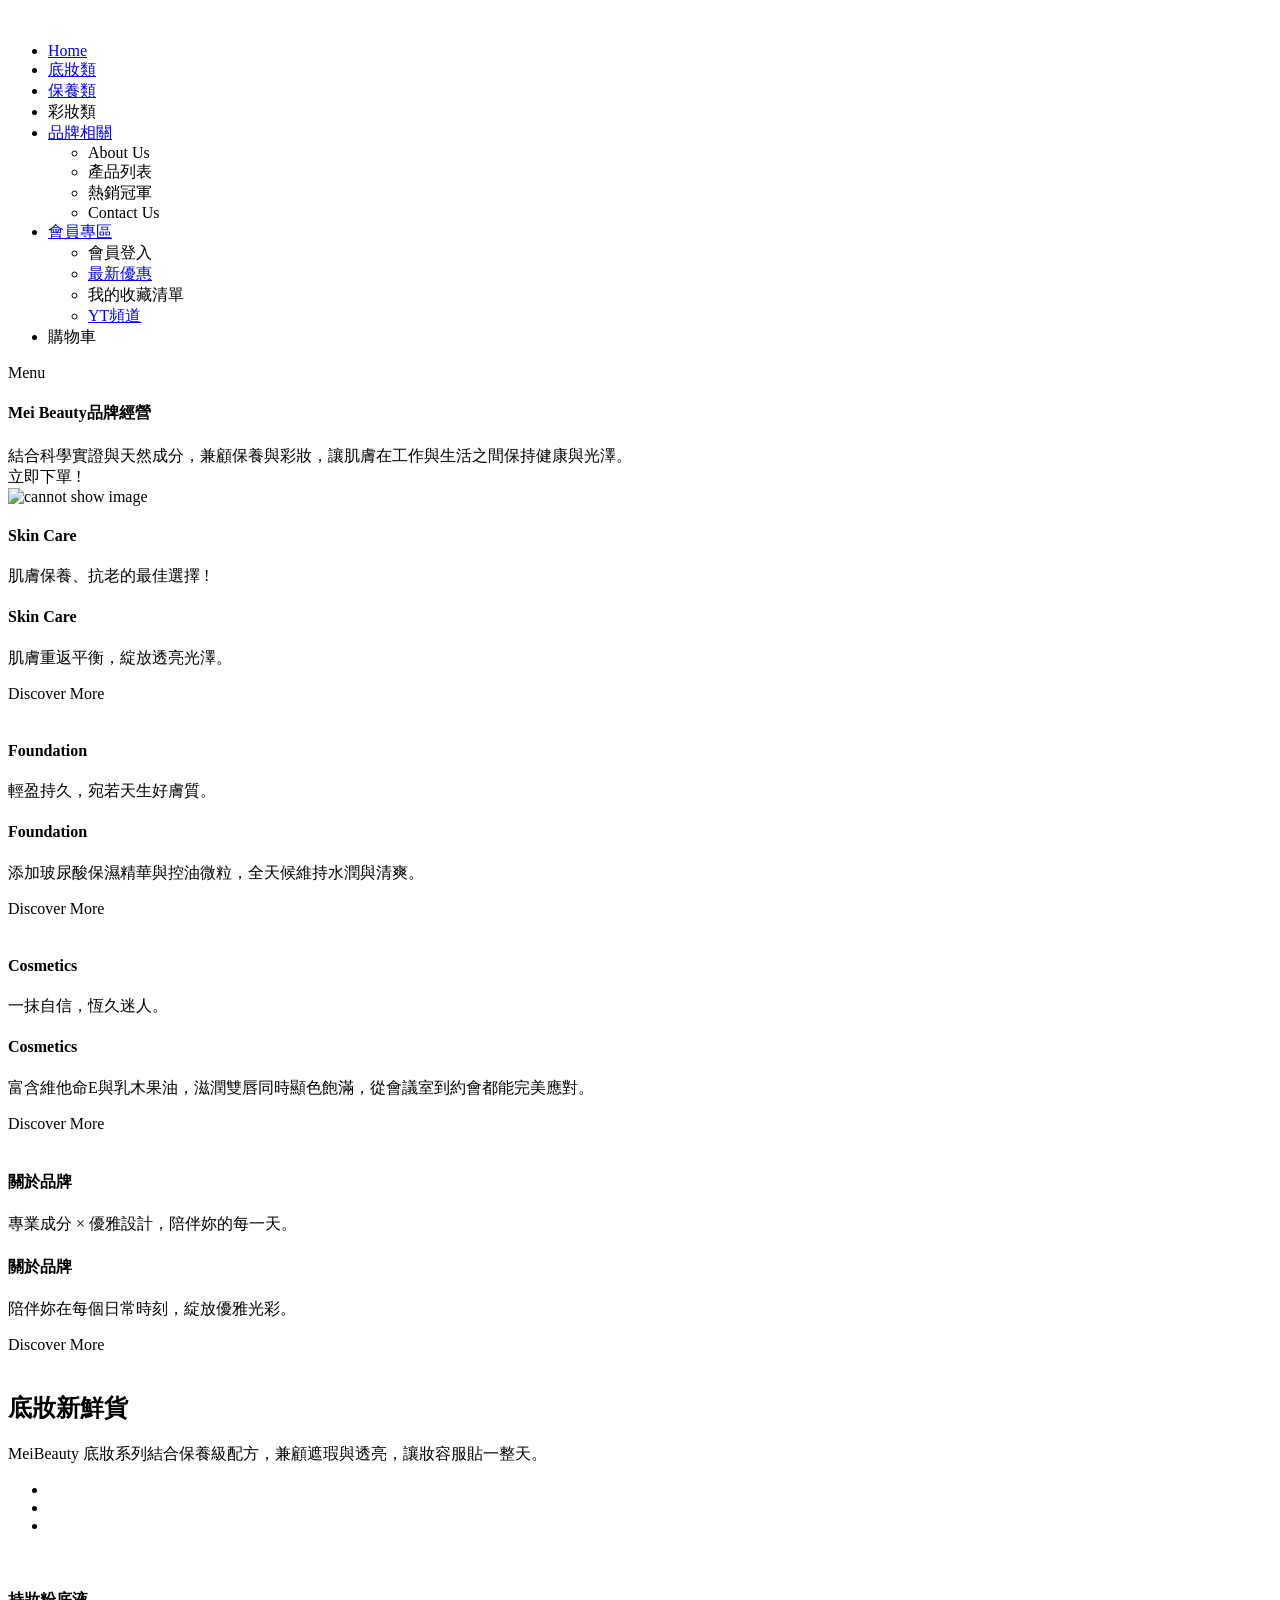
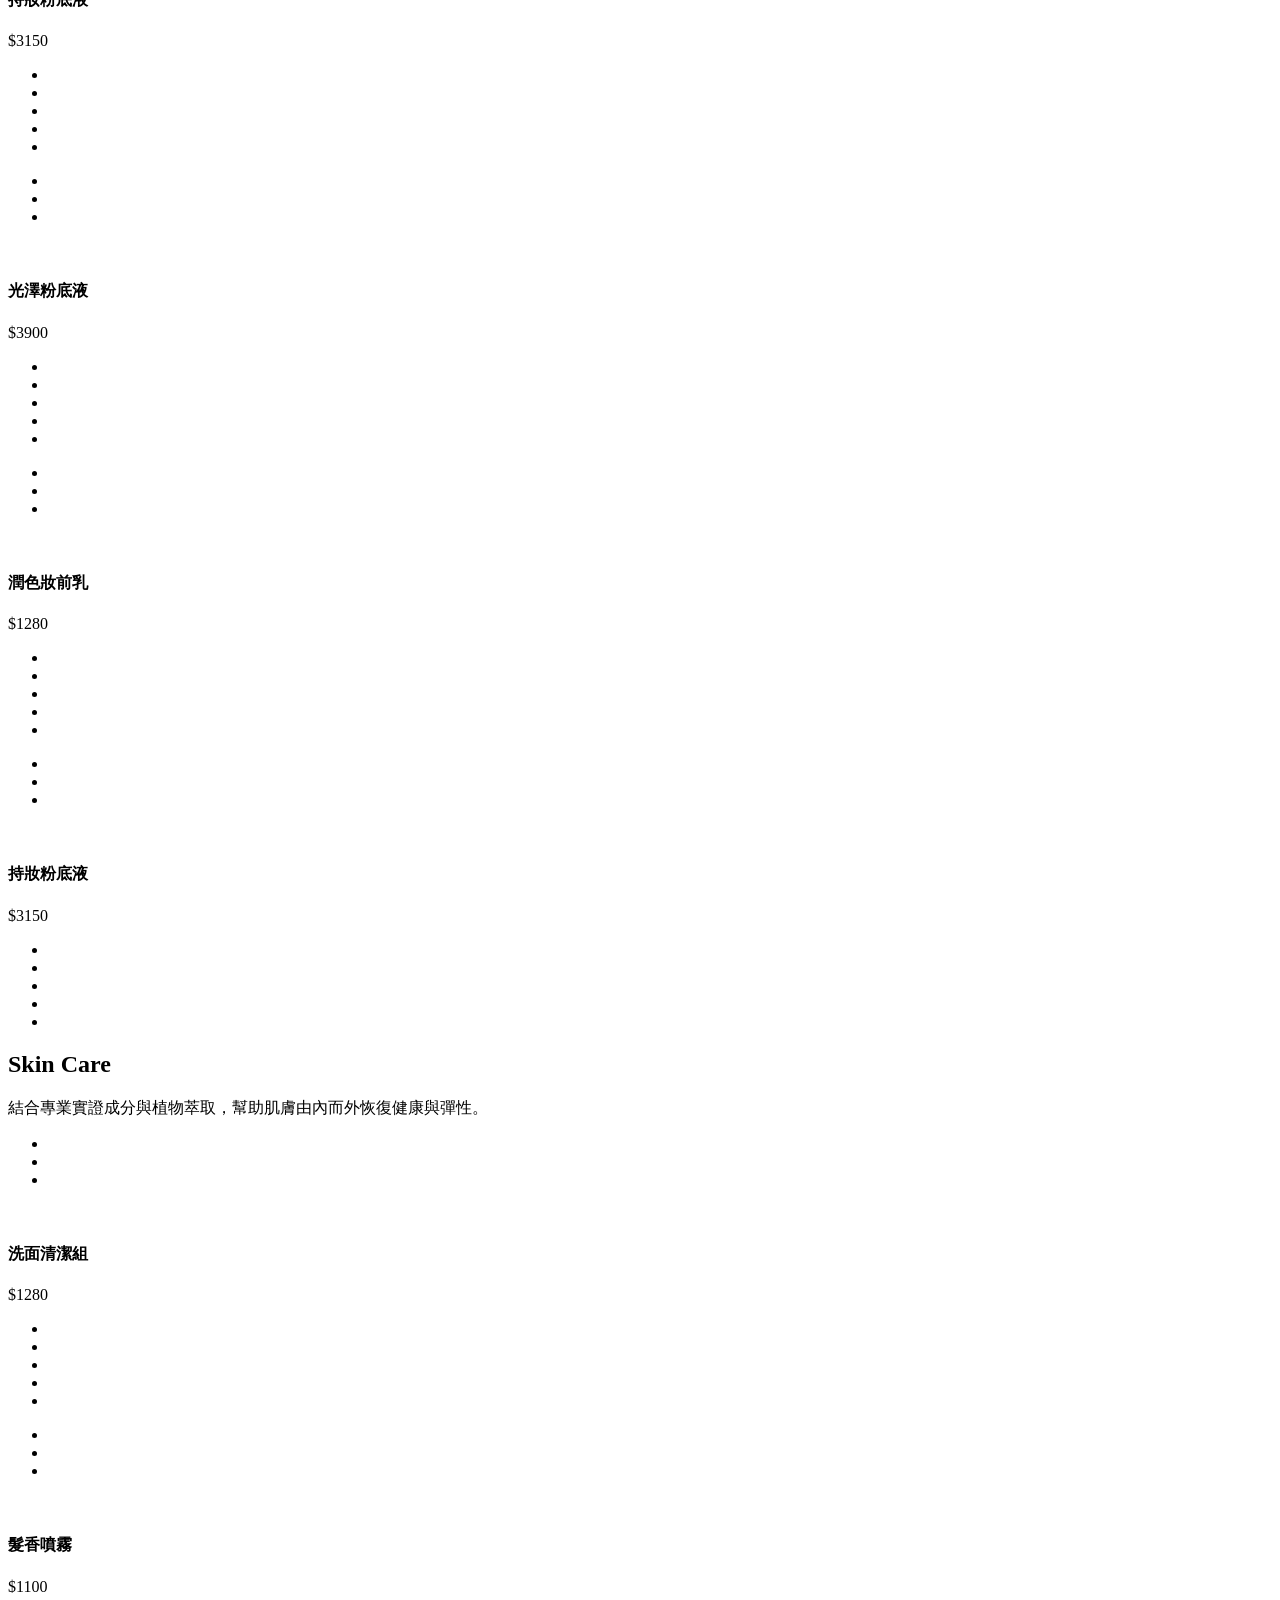
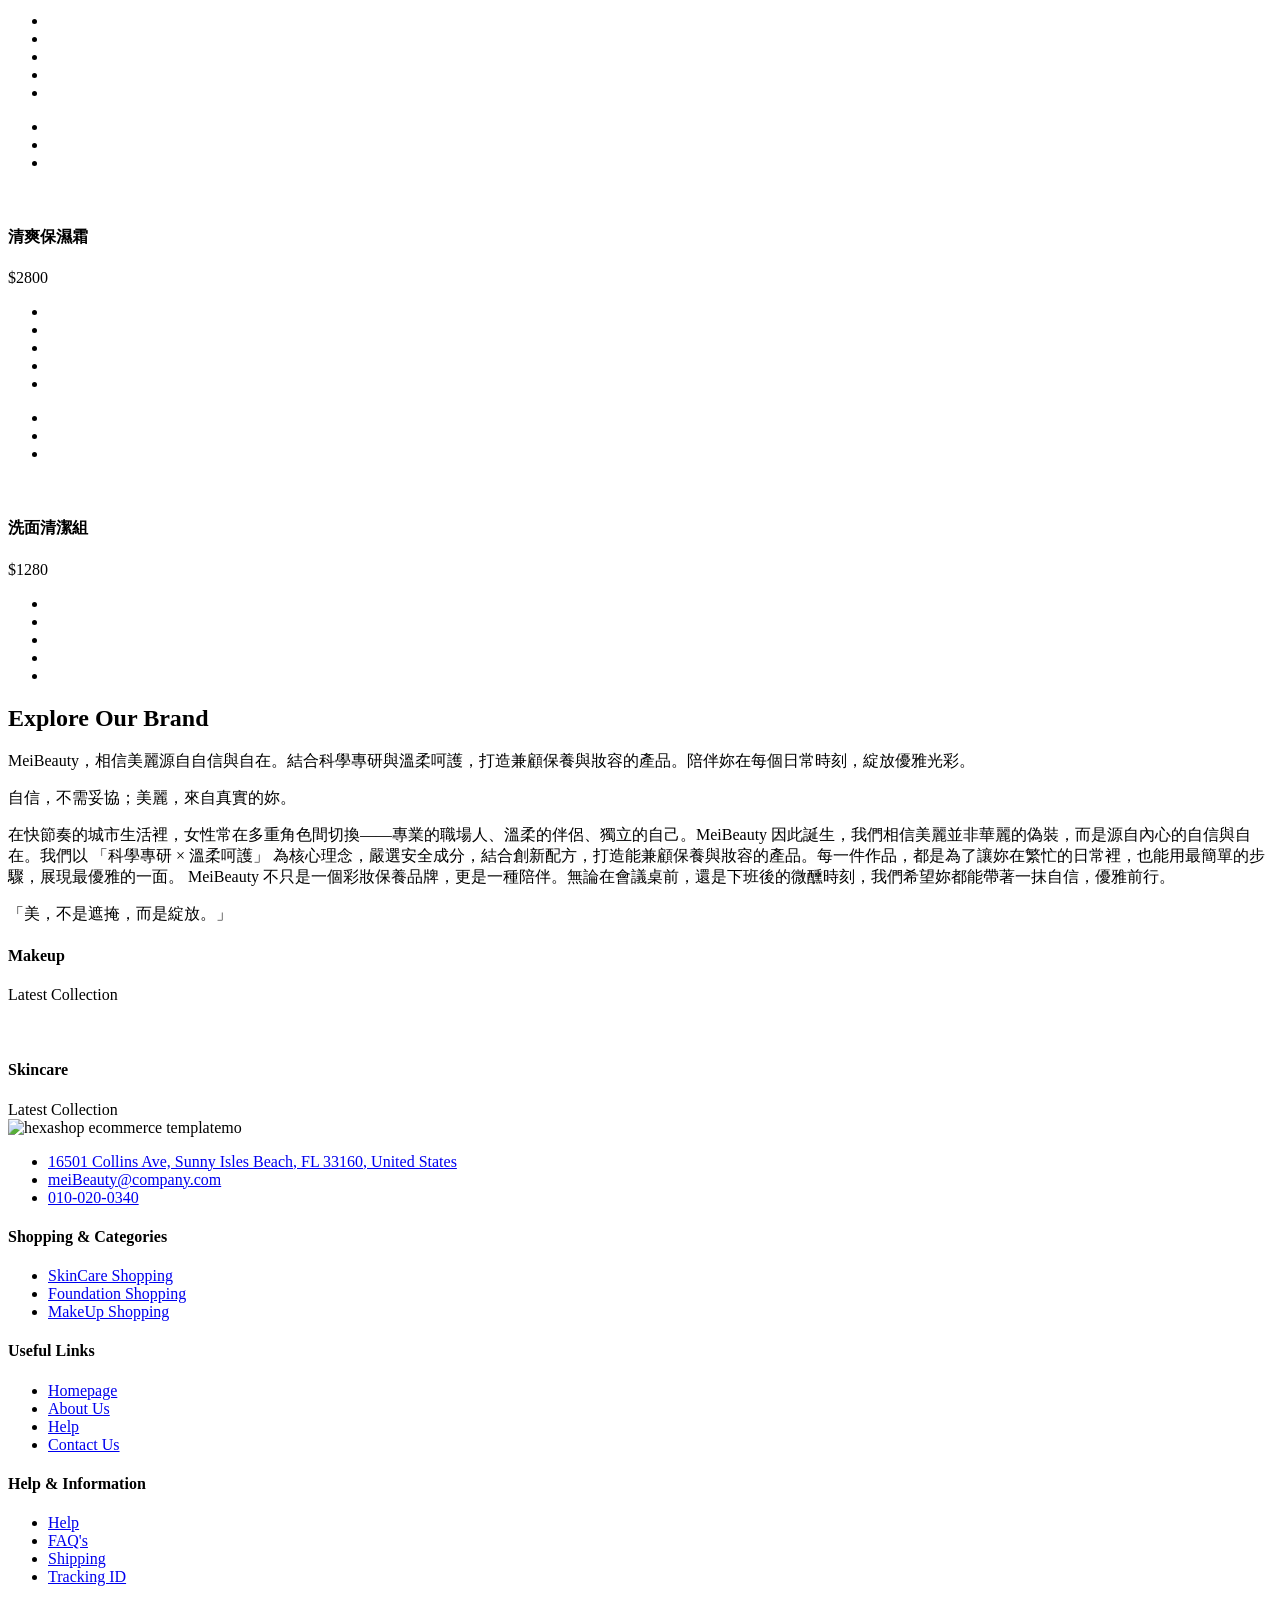
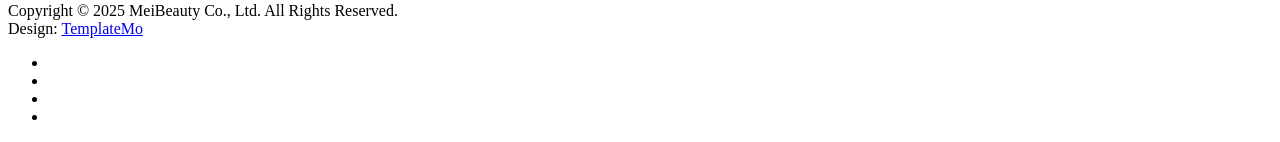
<file: src/main/resources/templates/index.html>
<!DOCTYPE html>
<html lang="en">

  <head>

    <meta charset="utf-8">
    <meta name="viewport" content="width=device-width, initial-scale=1, shrink-to-fit=no">
    <meta name="description" content="">
    <meta name="author" content="">
    <link href="https://fonts.googleapis.com/css?family=Poppins:100,200,300,400,500,600,700,800,900&display=swap" rel="stylesheet">

    <title>MeiBeautyOfficial</title>


    <!-- Additional CSS Files -->
    <link rel="stylesheet" type="text/css" th:href="@{/assets/css/bootstrap.min.css}">

    <link rel="stylesheet" type="text/css" th:href="@{/assets/css/font-awesome.css}">

    <link rel="stylesheet" th:href="@{/assets/css/templatemo-hexashop.css}">

    <link rel="stylesheet" th:href="@{/assets/css/owl-carousel.css}">

    <link rel="stylesheet" th:href="@{/assets/css/lightbox.css}">
<!--

TemplateMo 571 Hexashop

https://templatemo.com/tm-571-hexashop

-->
    </head>
    
    <body>
    
    <!-- ***** Preloader Start ***** -->
    <div id="preloader">
        <div class="jumper">
            <div></div>
            <div></div>
            <div></div>
        </div>
    </div>  
    <!-- ***** Preloader End ***** -->
    
    
    <!-- ***** Header Area Start ***** -->
    <header class="header-area header-sticky">
        <div class="container">
            <div class="row">
                <div class="col-12">
                    <nav class="main-nav">
                        <!-- ***** Logo Start ***** -->
                        <a th:href="@{/home/index}" class="logo">
                            <img th:src="@{/assets/images/logo.png}">
                        </a>
                        <!-- ***** Logo End ***** -->
                        <!-- ***** Menu Start ***** -->
                        <ul class="nav">
                            <li class="scroll-to-section"><a href="#top" class="active">Home</a></li>
                            <li class="scroll-to-section"><a href="#men">底妝類</a></li>
                            <li class="scroll-to-section"><a href="#women">保養類</a></li>
                            <li class="scroll-to-section"><a th:href="@{/home/goProducts?category=4}">彩妝類</a></li>
                            <li class="submenu">
                                <a href="javascript:;">品牌相關</a>
                                <ul>
                                    <li><a th:href="@{/home/goAbout}">About Us</a></li>
                                    <li><a th:href="@{/home/goProducts}">產品列表</a></li>
                                    <li><a th:href="@{/home/goSingleProduct}">熱銷冠軍</a></li>
                                    <li><a th:href="@{/home/goContact}">Contact Us</a></li>
                                </ul>
                            </li>
                            <li class="submenu">
                                <a href="javascript:;">會員專區</a>
                                <ul>
                                    <li><a th:href="@{/login/index}" class="loging_Class">會員登入</a></li>
                                    <li><a href="#">最新優惠</a></li>
                                    <li><a th:href="@{/home/heartList}">我的收藏清單</a></li>
                                    <li><a rel="nofollow" href="https://www.youtube.com/" target="_blank">YT頻道</a></li>
                                </ul>
                            </li>
                            <li class="scroll-to-section"><a th:href="@{/home/mycart}" class="mycart_Class">購物車</a></li>
                        </ul>        
                        <a class='menu-trigger'>
                            <span>Menu</span>
                        </a>
                        <!-- ***** Menu End ***** -->
                    </nav>
                </div>
            </div>
        </div>
    </header>
    <!-- ***** Header Area End ***** -->

    <!-- ***** Main Banner Area Start ***** -->
    <div class="main-banner" id="top">
        <div class="container-fluid">
            <div class="row">
                <div class="col-lg-6">
                    <div class="left-content">
                        <div class="thumb">
                            <div class="inner-content">
                                <h4>Mei Beauty品牌經營</h4>
                                <span>結合科學實證與天然成分，兼顧保養與彩妝，讓肌膚在工作與生活之間保持健康與光澤。</span>
                                <div class="main-border-button">
                                    <a th:href="@{/home/goProducts}">立即下單 !</a>
                                </div>
                            </div>
                            <img th:src="@{/assets/images/left-banner-image.jpg}" alt="cannot show image">
                        </div>
                    </div>
                </div>
                <div class="col-lg-6">
                    <div class="right-content">
                        <div class="row">
                            <div class="col-lg-6">
                                <div class="right-first-image">
                                    <div class="thumb">
                                        <div class="inner-content">
                                            <h4>Skin Care</h4>
                                            <span>肌膚保養、抗老的最佳選擇 !</span>
                                        </div>
                                        <div class="hover-content">
                                            <div class="inner">
                                                <h4>Skin Care</h4>
                                                <p>肌膚重返平衡，綻放透亮光澤。</p>
                                                <div class="main-border-button">
                                                    <a th:href="@{/home/goProducts?category=3}">Discover More</a>
                                                </div>
                                            </div>
                                        </div>
                                        <img th:src="@{/assets/images/baner-right-image-01.jpg}">
                                    </div>
                                </div>
                            </div>
                            <div class="col-lg-6">
                                <div class="right-first-image">
                                    <div class="thumb">
                                        <div class="inner-content">
                                            <h4>Foundation</h4>
                                            <span>輕盈持久，宛若天生好膚質。</span>
                                        </div>
                                        <div class="hover-content">
                                            <div class="inner">
                                                <h4>Foundation</h4>
                                                <p>添加玻尿酸保濕精華與控油微粒，全天候維持水潤與清爽。</p>
                                                <div class="main-border-button">
                                                    <a th:href="@{/home/goProducts?category=2}">Discover More</a>
                                                </div>
                                            </div>
                                        </div>
                                        <img th:src="@{/assets/images/baner-right-image-02.jpg}">
                                    </div>
                                </div>
                            </div>
                            <div class="col-lg-6">
                                <div class="right-first-image">
                                    <div class="thumb">
                                        <div class="inner-content">
                                            <h4>Cosmetics</h4>
                                            <span>一抹自信，恆久迷人。</span>
                                        </div>
                                        <div class="hover-content">
                                            <div class="inner">
                                                <h4>Cosmetics</h4>
                                                <p>富含維他命E與乳木果油，滋潤雙唇同時顯色飽滿，從會議室到約會都能完美應對。</p>
                                                <div class="main-border-button">
                                                    <a th:href="@{/home/goProducts?category=4}">Discover More</a>
                                                </div>
                                            </div>
                                        </div>
                                        <img th:src="@{/assets/images/baner-right-image-03.jpg}">
                                    </div>
                                </div>
                            </div>
                            <div class="col-lg-6">
                                <div class="right-first-image">
                                    <div class="thumb">
                                        <div class="inner-content">
                                            <h4>關於品牌</h4>
                                            <span>專業成分 × 優雅設計，陪伴妳的每一天。</span>
                                        </div>
                                        <div class="hover-content">
                                            <div class="inner">
                                                <h4>關於品牌</h4>
                                                <p>陪伴妳在每個日常時刻，綻放優雅光彩。</p>
                                                <div class="main-border-button">
                                                    <a th:href="@{/home/goAbout}">Discover More</a>
                                                </div>
                                            </div>
                                        </div>
                                        <img th:src="@{/assets/images/baner-right-image-04.jpg}">
                                    </div>
                                </div>
                            </div>
                        </div>
                    </div>
                </div>
            </div>
        </div>
    </div>
    <!-- ***** Main Banner Area End ***** -->

    <!-- ***** Men Area Starts ***** -->
    <section class="section" id="men">
        <div class="container">
            <div class="row">
                <div class="col-lg-6">
                    <div class="section-heading">
                        <h2>底妝新鮮貨</h2>
                        <span>MeiBeauty 底妝系列結合保養級配方，兼顧遮瑕與透亮，讓妝容服貼一整天。</span>
                    </div>
                </div>
            </div>
        </div>
        <div class="container">
            <div class="row">
                <div class="col-lg-12">
                    <div class="men-item-carousel">
                        <div class="owl-men-item owl-carousel">
                            <div class="item">
                                <div class="thumb">
                                    <div class="hover-content">
                                        <ul>
                                            <li><a th:href="@{/home/single-product}"><i class="fa fa-eye"></i></a></li>
                                            <li><a class="addHeart" th:attr="data-id=${product1.productId}" onclick="doAddCollect(this)"><i class="fa fa-star"></i></a></li>
                                            <li><a class="addToCart" th:attr="data-id=${product1.productId}" onclick="doAddToCart(this)"><i class="fa fa-shopping-cart"></i></a></li>
                                        </ul>
                                    </div>
                                    <img th:src="@{/assets/images/9.jpg}" alt="">
                                </div>
                                <div class="down-content">
                                    <h4>持妝粉底液</h4>
                                    <span>$3150</span>
                                    <ul class="stars">
                                        <li><i class="fa fa-star"></i></li>
                                        <li><i class="fa fa-star"></i></li>
                                        <li><i class="fa fa-star"></i></li>
                                        <li><i class="fa fa-star"></i></li>
                                        <li><i class="fa fa-star"></i></li>
                                    </ul>
                                </div>
                            </div>
                            <div class="item">
                                <div class="thumb">
                                    <div class="hover-content">
                                        <ul>
                                            <li><a th:href="@{/single-product.html}"><i class="fa fa-eye"></i></a></li>
                                            <li><a class="addHeart" th:attr="data-id=${product2.productId}" onclick="doAddCollect(this)"><i class="fa fa-star"></i></a></li>
                                            <li><a class="addToCart" th:attr="data-id=${product2.productId}" onclick="doAddToCart(this)"><i class="fa fa-shopping-cart"></i></a></li>
                                        </ul>
                                    </div>
                                    <img th:src="@{/assets/images/10.jpg}" alt="">
                                </div>
                                <div class="down-content">
                                    <h4>光澤粉底液</h4>
                                    <span>$3900</span>
                                    <ul class="stars">
                                        <li><i class="fa fa-star"></i></li>
                                        <li><i class="fa fa-star"></i></li>
                                        <li><i class="fa fa-star"></i></li>
                                        <li><i class="fa fa-star"></i></li>
                                        <li><i class="fa fa-star"></i></li>
                                    </ul>
                                </div>
                            </div>
                            <div class="item">
                                <div class="thumb">
                                    <div class="hover-content">
                                        <ul>
                                            <li><a th:href="@{/single-product.html}"><i class="fa fa-eye"></i></a></li>
                                            <li><a class="addHeart" th:attr="data-id=${product3.productId}" onclick="doAddCollect(this)"><i class="fa fa-star"></i></a></li>
                                            <li><a class="addToCart" th:attr="data-id=${product3.productId}" onclick="doAddToCart(this)"><i class="fa fa-shopping-cart"></i></a></li>
                                        </ul>
                                    </div>
                                    <img th:src="@{/assets/images/19.jpg}" alt="">
                                </div>
                                <div class="down-content">
                                    <h4>潤色妝前乳</h4>
                                    <span>$1280</span>
                                    <ul class="stars">
                                        <li><i class="fa fa-star"></i></li>
                                        <li><i class="fa fa-star"></i></li>
                                        <li><i class="fa fa-star"></i></li>
                                        <li><i class="fa fa-star"></i></li>
                                        <li><i class="fa fa-star"></i></li>
                                    </ul>
                                </div>
                            </div>
                            <div class="item">
                                <div class="thumb">
                                    <div class="hover-content">
                                        <ul>
                                            <li><a th:href="@{/single-product.html}"><i class="fa fa-eye"></i></a></li>
                                            <li><a class="addHeart" th:attr="data-id=${product4.productId}" onclick="doAddCollect(this)"><i class="fa fa-star"></i></a></li>
                                            <li><a class="addToCart" th:attr="data-id=${product4.productId}" onclick="doAddToCart(this)"><i class="fa fa-shopping-cart"></i></a></li>
                                        </ul>
                                    </div>
                                    <img th:src="@{/assets/images/9.jpg}" alt="">
                                </div>
                                <div class="down-content">
                                    <h4>持妝粉底液</h4>
                                    <span>$3150</span>
                                    <ul class="stars">
                                        <li><i class="fa fa-star"></i></li>
                                        <li><i class="fa fa-star"></i></li>
                                        <li><i class="fa fa-star"></i></li>
                                        <li><i class="fa fa-star"></i></li>
                                        <li><i class="fa fa-star"></i></li>
                                    </ul>
                                </div>
                            </div>
                        </div>
                    </div>
                </div>
            </div>
        </div>
    </section>
    <!-- ***** Men Area Ends ***** -->

    <!-- ***** Women Area Starts ***** -->
    <section class="section" id="women">
        <div class="container">
            <div class="row">
                <div class="col-lg-6">
                    <div class="section-heading">
                        <h2>Skin Care</h2>
                        <span>結合專業實證成分與植物萃取，幫助肌膚由內而外恢復健康與彈性。</span>
                    </div>
                </div>
            </div>
        </div>
        <div class="container">
            <div class="row">
                <div class="col-lg-12">
                    <div class="women-item-carousel">
                        <div class="owl-women-item owl-carousel">
                            <div class="item">
                                <div class="thumb">
                                    <div class="hover-content">
                                        <ul>
                                            <li><a th:href="@{/single-product.html}"><i class="fa fa-eye"></i></a></li>
                                            <li><a class="addHeart" th:attr="data-id=${product5.productId}" onclick="doAddCollect(this)"><i class="fa fa-star"></i></a></li>
                                            <li><a class="addToCart" th:attr="data-id=${product5.productId}" onclick="doAddToCart(this)"><i class="fa fa-shopping-cart"></i></a></li>
                                        </ul>
                                    </div>
                                    <img th:src="@{/assets/images/3.jpg}" alt="">
                                </div>
                                <div class="down-content">
                                    <h4>洗面清潔組</h4>
                                    <span>$1280</span>
                                    <ul class="stars">
                                        <li><i class="fa fa-star"></i></li>
                                        <li><i class="fa fa-star"></i></li>
                                        <li><i class="fa fa-star"></i></li>
                                        <li><i class="fa fa-star"></i></li>
                                        <li><i class="fa fa-star"></i></li>
                                    </ul>
                                </div>
                            </div>
                            <div class="item">
                                <div class="thumb">
                                    <div class="hover-content">
                                        <ul>
                                            <li><a th:href="@{/single-product.html}"><i class="fa fa-eye"></i></a></li>
                                            <li><a class="addHeart" th:attr="data-id=${product6.productId}" onclick="doAddCollect(this)"><i class="fa fa-star"></i></a></li>
                                            <li><a class="addToCart" th:attr="data-id=${product6.productId}" onclick="doAddToCart(this)"><i class="fa fa-shopping-cart"></i></a></li>
                                        </ul>
                                    </div>
                                    <img th:src="@{/assets/images/16.jpg}" alt="">
                                </div>
                                <div class="down-content">
                                    <h4>髮香噴霧</h4>
                                    <span>$1100</span>
                                    <ul class="stars">
                                        <li><i class="fa fa-star"></i></li>
                                        <li><i class="fa fa-star"></i></li>
                                        <li><i class="fa fa-star"></i></li>
                                        <li><i class="fa fa-star"></i></li>
                                        <li><i class="fa fa-star"></i></li>
                                    </ul>
                                </div>
                            </div>
                            <div class="item">
                                <div class="thumb">
                                    <div class="hover-content">
                                        <ul>
                                            <li><a th:href="@{/single-product.html}"><i class="fa fa-eye"></i></a></li>
                                            <li><a class="addHeart" th:attr="data-id=${product7.productId}" onclick="doAddCollect(this)"><i class="fa fa-star"></i></a></li>
                                            <li><a class="addToCart" th:attr="data-id=${product7.productId}" onclick="doAddToCart(this)"><i class="fa fa-shopping-cart"></i></a></li>
                                        </ul>
                                    </div>
                                    <img th:src="@{/assets/images/5.jpg}" alt="">
                                </div>
                                <div class="down-content">
                                    <h4>清爽保濕霜</h4>
                                    <span>$2800</span>
                                    <ul class="stars">
                                        <li><i class="fa fa-star"></i></li>
                                        <li><i class="fa fa-star"></i></li>
                                        <li><i class="fa fa-star"></i></li>
                                        <li><i class="fa fa-star"></i></li>
                                        <li><i class="fa fa-star"></i></li>
                                    </ul>
                                </div>
                            </div>
                            <div class="item">
                                <div class="thumb">
                                    <div class="hover-content">
                                        <ul>
                                            <li><a th:href="@{/single-product.html}"><i class="fa fa-eye"></i></a></li>
                                            <li><a class="addHeart" th:attr="data-id=${product8.productId}" onclick="doAddCollect(this)"><i class="fa fa-star"></i></a></li>
                                            <li><a class="addToCart" th:attr="data-id=${product8.productId}" onclick="doAddToCart(this)"><i class="fa fa-shopping-cart"></i></a></li>
                                        </ul>
                                    </div>
                                    <img th:src="@{/assets/images/3.jpg}" alt="">
                                </div>
                                <div class="down-content">
                                    <h4>洗面清潔組</h4>
                                    <span>$1280</span>
                                    <ul class="stars">
                                        <li><i class="fa fa-star"></i></li>
                                        <li><i class="fa fa-star"></i></li>
                                        <li><i class="fa fa-star"></i></li>
                                        <li><i class="fa fa-star"></i></li>
                                        <li><i class="fa fa-star"></i></li>
                                    </ul>
                                </div>
                            </div>
                        </div>
                    </div>
                </div>
            </div>
        </div>
    </section>
    <!-- ***** Explore Area Starts ***** -->
    <section class="section" id="explore">
        <div class="container">
            <div class="row">
                <div class="col-lg-6">
                    <div class="left-content">
                        <h2>Explore Our Brand</h2>
                        <span>MeiBeauty，相信美麗源自自信與自在。結合科學專研與溫柔呵護，打造兼顧保養與妝容的產品。陪伴妳在每個日常時刻，綻放優雅光彩。</span>
                        <div class="quote">
                            <i class="fa fa-quote-left"></i><p>自信，不需妥協；美麗，來自真實的妳。</p>
                        </div>
                        <p>在快節奏的城市生活裡，女性常在多重角色間切換——專業的職場人、溫柔的伴侶、獨立的自己。MeiBeauty 因此誕生，我們相信美麗並非華麗的偽裝，而是源自內心的自信與自在。我們以 「科學專研 × 溫柔呵護」 為核心理念，嚴選安全成分，結合創新配方，打造能兼顧保養與妝容的產品。每一件作品，都是為了讓妳在繁忙的日常裡，也能用最簡單的步驟，展現最優雅的一面。
MeiBeauty 不只是一個彩妝保養品牌，更是一種陪伴。無論在會議桌前，還是下班後的微醺時刻，我們希望妳都能帶著一抹自信，優雅前行。</p>
                        <p>「美，不是遮掩，而是綻放。」</p>
<!--                         <div class="main-border-button"> -->
<!--                             <a th:href="@{/products.html}">Discover More</a> -->
<!--                         </div> -->
                    </div>
                </div>
                <div class="col-lg-6">
                    <div class="right-content">
                        <div class="row">
                            <div class="col-lg-6">
                                <div class="leather">
                                    <h4>Makeup</h4>
                                    <span>Latest Collection</span>
                                </div>
                            </div>
                            <div class="col-lg-6">
                                <div class="first-image">
                                    <img th:src="@{/assets/images/explore-image-01.jpg}" alt="">
                                </div>
                            </div>
                            <div class="col-lg-6">
                                <div class="second-image">
                                    <img th:src="@{/assets/images/explore-image-02.jpg}" alt="">
                                </div>
                            </div>
                            <div class="col-lg-6">
                                <div class="types">
                                    <h4>Skincare</h4>
                                    <span>Latest Collection</span>
                                </div>
                            </div>
                        </div>
                    </div>
                </div>
            </div>
        </div>
    </section>
    <!-- ***** Explore Area Ends ***** -->
    <!-- ***** Footer Start ***** -->
    <footer>
        <div class="container">
            <div class="row">
                <div class="col-lg-3">
                    <div class="first-item">
                        <div class="logo">
                            <img th:src="@{/assets/images/white-logo.png}" alt="hexashop ecommerce templatemo">
                        </div>
                        <ul>
                            <li><a href="#">16501 Collins Ave, Sunny Isles Beach, FL 33160, United States</a></li>
                            <li><a href="#">meiBeauty@company.com</a></li>
                            <li><a href="#">010-020-0340</a></li>
                        </ul>
                    </div>
                </div>
                <div class="col-lg-3">
                    <h4>Shopping &amp; Categories</h4>
                    <ul>
                        <li><a href="#">SkinCare Shopping</a></li>
                        <li><a href="#">Foundation Shopping</a></li>
                        <li><a href="#">MakeUp Shopping</a></li>
                    </ul>
                </div>
                <div class="col-lg-3">
                    <h4>Useful Links</h4>
                    <ul>
                        <li><a href="#">Homepage</a></li>
                        <li><a href="#">About Us</a></li>
                        <li><a href="#">Help</a></li>
                        <li><a href="#">Contact Us</a></li>
                    </ul>
                </div>
                <div class="col-lg-3">
                    <h4>Help &amp; Information</h4>
                    <ul>
                        <li><a href="#">Help</a></li>
                        <li><a href="#">FAQ's</a></li>
                        <li><a href="#">Shipping</a></li>
                        <li><a href="#">Tracking ID</a></li>
                    </ul>
                </div>
                <div class="col-lg-12">
                    <div class="under-footer">
                        <p>Copyright © 2025 MeiBeauty Co., Ltd. All Rights Reserved. 
                        
                        <br>Design: <a href="https://templatemo.com" target="_parent" title="free css templates">TemplateMo</a></p>
                        <ul>
                            <li><a href="https://www.facebook.com/"><i class="fa fa-facebook"></i></a></li>
                            <li><a href="https://x.com/?&"><i class="fa fa-twitter"></i></a></li>
                            <li><a href="https://tw.linkedin.com/"><i class="fa fa-linkedin"></i></a></li>
                            <li><a href="https://www.behance.net/"><i class="fa fa-behance"></i></a></li>
                        </ul>
                    </div>
                </div>
            </div>
        </div>
    </footer>
    

    <!-- jQuery -->
    <script th:src="@{/assets/js/jquery-2.1.0.min.js}"></script>

    <!-- Bootstrap -->
    <script th:src="@{/assets/js/popper.js}"></script>
    <script th:src="@{/assets/js/bootstrap.min.js}"></script>

    <!-- Plugins -->
    <script th:src="@{/assets/js/owl-carousel.js}"></script>
    <script th:src="@{/assets/js/accordions.js}"></script>
    <script th:src="@{/assets/js/datepicker.js}"></script>
    <script th:src="@{/assets/js/scrollreveal.min.js}"></script>
    <script th:src="@{/assets/js/waypoints.min.js}"></script>
    <script th:src="@{/assets/js/jquery.counterup.min.js}"></script>
    <script th:src="@{/assets/js/imgfix.min.js}"></script> 
    <script th:src="@{/assets/js/slick.js}"></script> 
    <script th:src="@{/assets/js/lightbox.js}"></script> 
    <script th:src="@{/assets/js/isotope.js}"></script> 
    
    <!-- Global Init -->
    <script th:src="@{/assets/js/custom.js}"></script>

    <script th:inline="javascript">
 // 🛒 更新購物車數字 (可重複呼叫)
    function updateCartCount() {
        let cart = JSON.parse(localStorage.getItem("cart")) || [];
        let cartCount = cart.length;

        let cartLink = document.querySelector(".mycart_Class");
        if (cartCount > 0) {
            cartLink.textContent = "購物車(" + cartCount + ")";
        } else {
            cartLink.textContent = "購物車";
        }
    }
 
 // 🚀 一進到頁面就跑一次
    document.addEventListener("DOMContentLoaded", function () {
        updateCartCount();
    });
 
    
        $(function() {
            var selectedClass = "";
            $("p").click(function(){
            selectedClass = $(this).attr("data-rel");
            $("#portfolio").fadeTo(50, 0.1);
                $("#portfolio div").not("."+selectedClass).fadeOut();
            setTimeout(function() {
              $("."+selectedClass).fadeIn();
              $("#portfolio").fadeTo(50, 1);
            }, 500);
                
            });
        });
        
        
      	// 🛒 加入購物車 (只存 productId)
      	function doAddToCart(button) {
      	    let productId = $(button).data("id");

      	    let cart = JSON.parse(localStorage.getItem("cart")) || [];

      	    // 若已存在，數量加 1；否則新增
      	    let existing = cart.find(item => item === productId);
      	   
      	        cart.push(productId);
      	    

      	  	localStorage.setItem("cart", JSON.stringify(cart));
      	    
      		// 更新購物車文字顯示
      	    let cartCount = cart.length;
      	    let cartLink = $(".mycart_Class"); // 選取你的購物車 <a> 元素
      	    if (cartCount > 0) {
      	        cartLink.text("購物車(" + cartCount + ")");
      	    } else {
      	        cartLink.text("購物車");
      	    }
      	    
      	    alert("商品已加入購物車！");
      	}
    	
     	// 🛒 加入收藏清單 (只存 productId)
      	function doAddCollect(button) {
      	    let productId = $(button).data("id");

      	    let heart = JSON.parse(localStorage.getItem("heart")) || [];
        	  // 檢查是否已存在
      	    if (heart.includes(productId)) {
      	        alert("商品已存在");
      	        return;
      	    }

      	  	heart.push(productId);

      	  	localStorage.setItem("heart", JSON.stringify(heart));  	    
      	    alert("商品已加入收藏！");
      	}

    </script>

  </body>
</html>
</file>
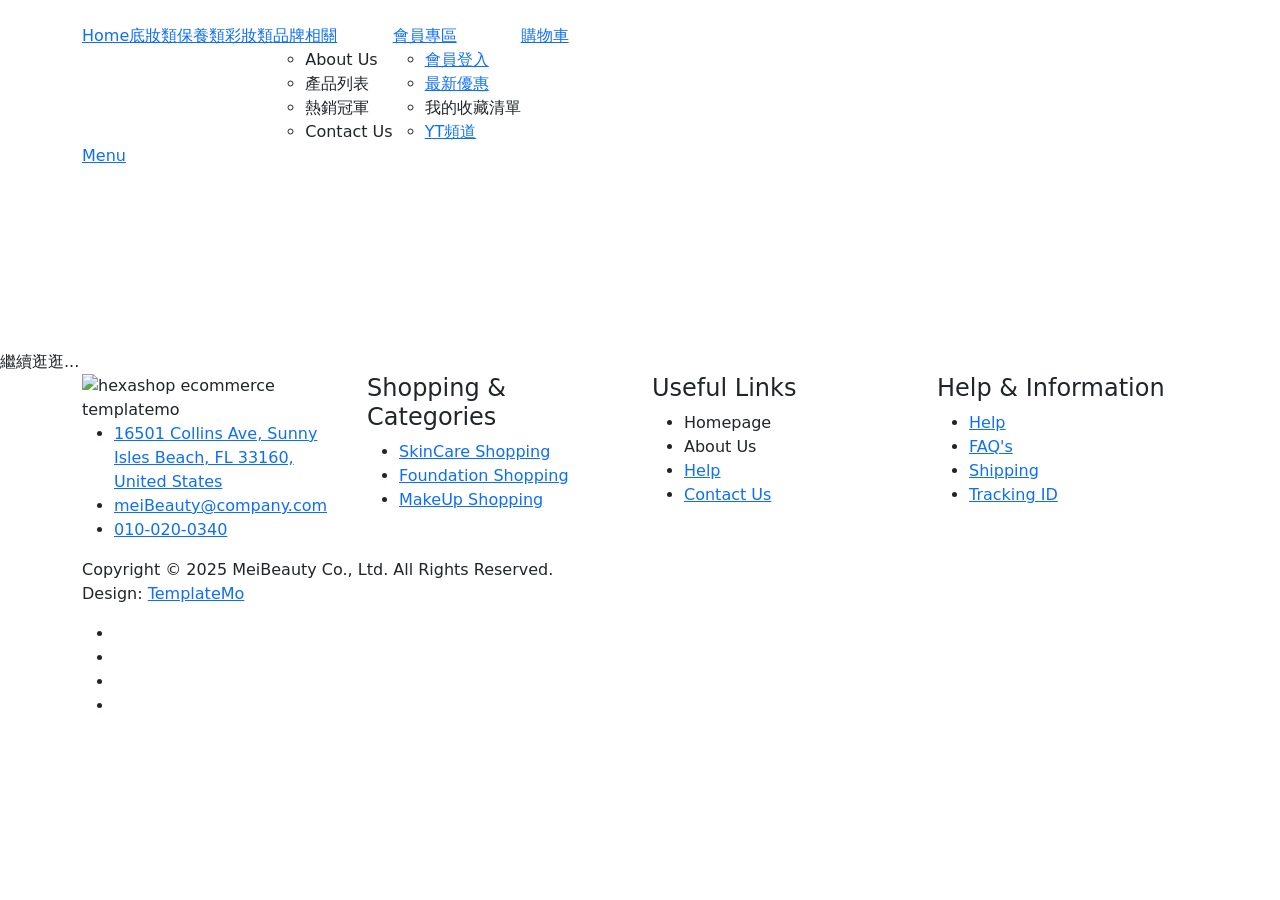
<file: src/main/resources/templates/AfterCheckOutFail.html>
<!DOCTYPE html>
<html>
  <head>

    <meta charset="utf-8">
    <meta name="viewport" content="width=device-width, initial-scale=1, shrink-to-fit=no">
    <meta name="description" content="">
    <meta name="author" content="">
        <link rel="stylesheet" href="https://cdn.datatables.net/1.13.6/css/jquery.dataTables.min.css">
		<link rel="stylesheet" href="https://cdn.jsdelivr.net/npm/bootstrap@5.3.3/dist/css/bootstrap.min.css">
    <link href="https://fonts.googleapis.com/css?family=Poppins:100,200,300,400,500,600,700,800,900&display=swap" rel="stylesheet">
    <script src="https://code.jquery.com/jquery-3.7.1.min.js"></script>
    <script src="https://cdn.datatables.net/1.13.6/js/jquery.dataTables.min.js"></script>


<title>購物車結帳失敗</title>
    <!-- Additional CSS Files -->
    <link rel="stylesheet" type="text/css" th:href="@{/assets/css/bootstrap.min.css}">

    <link rel="stylesheet" type="text/css" th:href="@{/assets/css/font-awesome.css}">

    <link rel="stylesheet" th:href="@{/assets/css/templatemo-hexashop.css}">

    <link rel="stylesheet" th:href="@{/assets/css/owl-carousel.css}">

    <link rel="stylesheet" th:href="@{/assets/css/lightbox.css}">

</head>

<body>
    <!-- ***** Preloader Start ***** -->
    <div id="preloader">
        <div class="jumper">
            <div></div>
            <div></div>
            <div></div>
        </div>
    </div>  
    <!-- ***** Preloader End ***** -->
    
    
    <!-- ***** Header Area Start ***** -->
    <header class="header-area header-sticky">
        <div class="container">
            <div class="row">
                <div class="col-12">
                    <nav class="main-nav">
                        <!-- ***** Logo Start ***** -->
                        <a th:href="@{/home/index}" class="logo">
                            <img th:src="@{/assets/images/logo.png}">
                        </a>
                        <!-- ***** Logo End ***** -->
                        <!-- ***** Menu Start ***** -->
                        <ul class="nav">
                            <li class="scroll-to-section"><a href="#top" class="active">Home</a></li>
                            <li class="scroll-to-section"><a href="#men">底妝類</a></li>
                            <li class="scroll-to-section"><a href="#women">保養類</a></li>
                            <li class="scroll-to-section"><a href="#kids">彩妝類</a></li>
                            <li class="submenu">
                                <a href="javascript:;">品牌相關</a>
                                <ul>
                                    <li><a th:href="@{/home/goAbout}">About Us</a></li>
                                    <li><a th:href="@{/home/goProducts}">產品列表</a></li>
                                    <li><a th:href="@{/home/goSingleProduct}">熱銷冠軍</a></li>
                                    <li><a th:href="@{/home/goContact}">Contact Us</a></li>
                                </ul>
                            </li>
                            <li class="submenu">
                                <a href="javascript:;">會員專區</a>
                                <ul>
                                    <li><a th:href="@{/login/index}" class="loging_Class">會員登入</a></li>
                                    <li><a href="#">最新優惠</a></li>
                                    <li><a th:href="@{/home/heartList}">我的收藏清單</a></li>
                                    <li><a rel="nofollow" href="https://www.youtube.com/" target="_blank">YT頻道</a></li>
                                </ul>
                            </li>
                            <li class="scroll-to-section"><a th:href="@{/home/mycart}" class="mycart_Class">購物車</a></li>
                        </ul>        
                        <a class='menu-trigger'>
                            <span>Menu</span>
                        </a>
                        <!-- ***** Menu End ***** -->
                    </nav>
                </div>
            </div>
        </div>
    </header>
    <!-- ***** Header Area End ***** -->
<div style="padding-top:150px;">
<br>
<h2 th:text="${message}"></h2>
</div>
<div>
<a th:href="@{/home/index}">繼續逛逛...</a>
</div>

</body>
    <!-- ***** Footer Start ***** -->
    <footer>
        <div class="container">
            <div class="row">
                <div class="col-lg-3">
                    <div class="first-item">
                        <div class="logo">
                            <img th:src="@{/assets/images/white-logo.png}" alt="hexashop ecommerce templatemo">
                        </div>
                        <ul>
                            <li><a href="#">16501 Collins Ave, Sunny Isles Beach, FL 33160, United States</a></li>
                            <li><a href="#">meiBeauty@company.com</a></li>
                            <li><a href="#">010-020-0340</a></li>
                        </ul>
                    </div>
                </div>
                <div class="col-lg-3">
                    <h4>Shopping &amp; Categories</h4>
                    <ul>
                        <li><a href="#">SkinCare Shopping</a></li>
                        <li><a href="#">Foundation Shopping</a></li>
                        <li><a href="#">MakeUp Shopping</a></li>
                    </ul>
                </div>
                <div class="col-lg-3">
                    <h4>Useful Links</h4>
                    <ul>
                        <li><a th:href="@{/home/index}">Homepage</a></li>
                        <li><a th:href="@{/home/goAbout}">About Us</a></li>
                        <li><a href="#">Help</a></li>
                        <li><a href="#">Contact Us</a></li>
                    </ul>
                </div>
                <div class="col-lg-3">
                    <h4>Help &amp; Information</h4>
                    <ul>
                        <li><a href="#">Help</a></li>
                        <li><a href="#">FAQ's</a></li>
                        <li><a href="#">Shipping</a></li>
                        <li><a href="#">Tracking ID</a></li>
                    </ul>
                </div>
                <div class="col-lg-12">
                    <div class="under-footer">
                        <p>Copyright © 2025 MeiBeauty Co., Ltd. All Rights Reserved. 
                        
                        <br>Design: <a href="https://templatemo.com" target="_parent" title="free css templates">TemplateMo</a></p>
                        <ul>
                            <li><a href="https://www.facebook.com/"><i class="fa fa-facebook"></i></a></li>
                            <li><a href="https://x.com/?&"><i class="fa fa-twitter"></i></a></li>
                            <li><a href="https://tw.linkedin.com/"><i class="fa fa-linkedin"></i></a></li>
                            <li><a href="https://www.behance.net/"><i class="fa fa-behance"></i></a></li>
                        </ul>
                    </div>
                </div>
            </div>
        </div>
    </footer>
    

    <!-- jQuery -->
<!--     <script th:src="@{/assets/js/jquery-2.1.0.min.js}"></script> -->

    <!-- Bootstrap -->
    <script th:src="@{/assets/js/popper.js}"></script>
    <script th:src="@{/assets/js/bootstrap.min.js}"></script>

    <!-- Plugins -->
    <script th:src="@{/assets/js/owl-carousel.js}"></script>
    <script th:src="@{/assets/js/accordions.js}"></script>
    <script th:src="@{/assets/js/datepicker.js}"></script>
    <script th:src="@{/assets/js/scrollreveal.min.js}"></script>
    <script th:src="@{/assets/js/waypoints.min.js}"></script>
    <script th:src="@{/assets/js/jquery.counterup.min.js}"></script>
    <script th:src="@{/assets/js/imgfix.min.js}"></script> 
    <script th:src="@{/assets/js/slick.js}"></script> 
    <script th:src="@{/assets/js/lightbox.js}"></script> 
    <script th:src="@{/assets/js/isotope.js}"></script> 
    
    <!-- Global Init -->
    <script th:src="@{/assets/js/custom.js}"></script>
<script th:inline="javascript">

//🛒 更新購物車數字 (可重複呼叫)
function updateCartCount() {
    let cart = JSON.parse(localStorage.getItem("cart")) || [];
    let cartCount = cart.length;

    let cartLink = document.querySelector(".mycart_Class");
    if (cartCount > 0) {
        cartLink.textContent = "購物車(" + cartCount + ")";
    } else {
        cartLink.textContent = "購物車";
    }
}

//🚀 一進到頁面就跑一次
document.addEventListener("DOMContentLoaded", function () {
    updateCartCount();
});

</script>
</html>
</file>
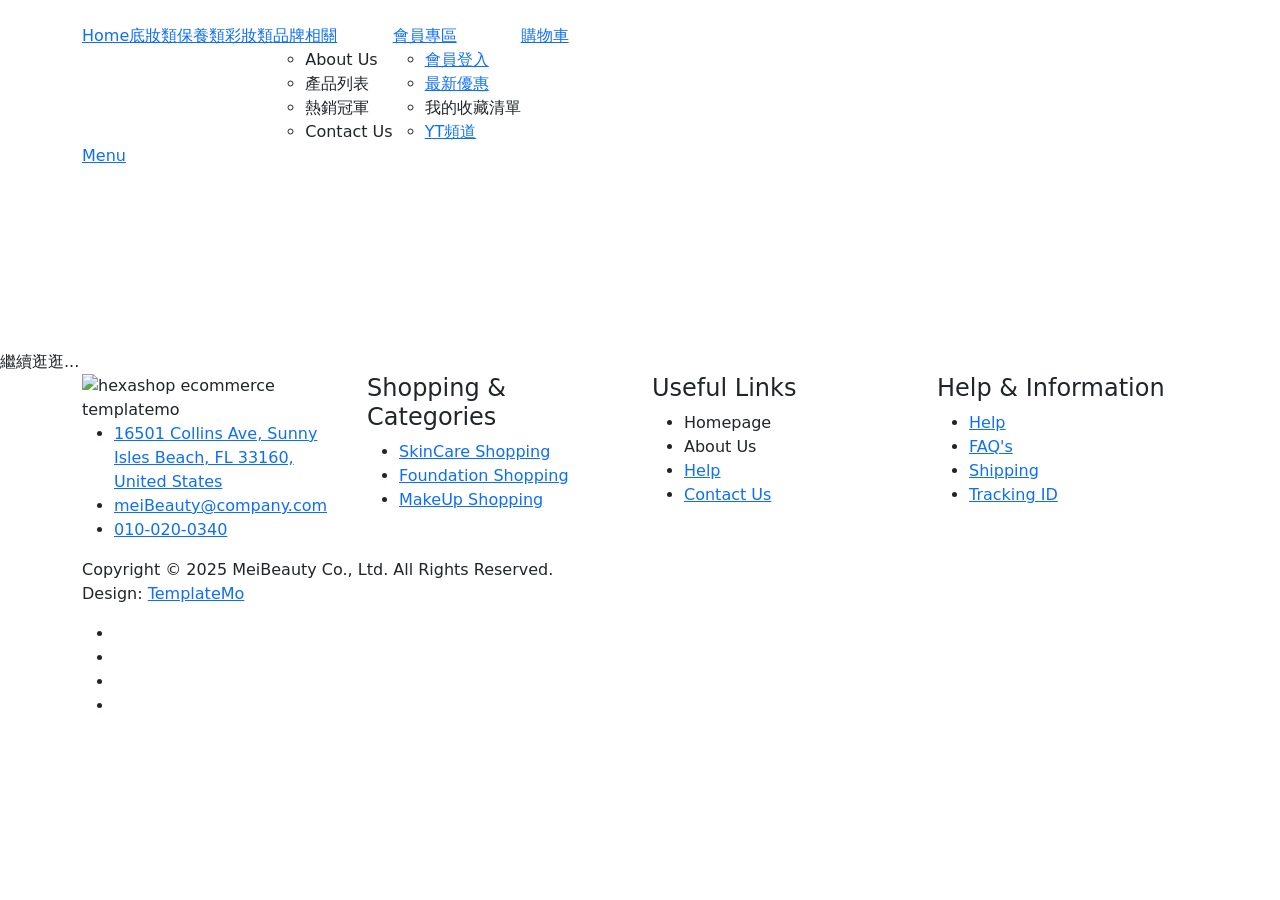
<file: src/main/resources/templates/AfterCheckOutSuccess.html>
<!DOCTYPE html>
<html>
  <head>

    <meta charset="utf-8">
    <meta name="viewport" content="width=device-width, initial-scale=1, shrink-to-fit=no">
    <meta name="description" content="">
    <meta name="author" content="">
        <link rel="stylesheet" href="https://cdn.datatables.net/1.13.6/css/jquery.dataTables.min.css">
		<link rel="stylesheet" href="https://cdn.jsdelivr.net/npm/bootstrap@5.3.3/dist/css/bootstrap.min.css">
    <link href="https://fonts.googleapis.com/css?family=Poppins:100,200,300,400,500,600,700,800,900&display=swap" rel="stylesheet">
    <script src="https://code.jquery.com/jquery-3.7.1.min.js"></script>
    <script src="https://cdn.datatables.net/1.13.6/js/jquery.dataTables.min.js"></script>


<title>購物車結帳成功</title>
    <!-- Additional CSS Files -->
    <link rel="stylesheet" type="text/css" th:href="@{/assets/css/bootstrap.min.css}">

    <link rel="stylesheet" type="text/css" th:href="@{/assets/css/font-awesome.css}">

    <link rel="stylesheet" th:href="@{/assets/css/templatemo-hexashop.css}">

    <link rel="stylesheet" th:href="@{/assets/css/owl-carousel.css}">

    <link rel="stylesheet" th:href="@{/assets/css/lightbox.css}">

</head>

<body>
    <!-- ***** Preloader Start ***** -->
    <div id="preloader">
        <div class="jumper">
            <div></div>
            <div></div>
            <div></div>
        </div>
    </div>  
    <!-- ***** Preloader End ***** -->
    
    
    <!-- ***** Header Area Start ***** -->
    <header class="header-area header-sticky">
        <div class="container">
            <div class="row">
                <div class="col-12">
                    <nav class="main-nav">
                        <!-- ***** Logo Start ***** -->
                        <a th:href="@{/home/index}" class="logo">
                            <img th:src="@{/assets/images/logo.png}">
                        </a>
                        <!-- ***** Logo End ***** -->
                        <!-- ***** Menu Start ***** -->
                        <ul class="nav">
                            <li class="scroll-to-section"><a href="#top" class="active">Home</a></li>
                            <li class="scroll-to-section"><a href="#men">底妝類</a></li>
                            <li class="scroll-to-section"><a href="#women">保養類</a></li>
                            <li class="scroll-to-section"><a href="#kids">彩妝類</a></li>
                            <li class="submenu">
                                <a href="javascript:;">品牌相關</a>
                                <ul>
                                    <li><a th:href="@{/home/goAbout}">About Us</a></li>
                                    <li><a th:href="@{/home/goProducts}">產品列表</a></li>
                                    <li><a th:href="@{/home/goSingleProduct}">熱銷冠軍</a></li>
                                    <li><a th:href="@{/home/goContact}">Contact Us</a></li>
                                </ul>
                            </li>
                            <li class="submenu">
                                <a href="javascript:;">會員專區</a>
                                <ul>
                                    <li><a th:href="@{/login/index}" class="loging_Class">會員登入</a></li>
                                    <li><a href="#">最新優惠</a></li>
                                    <li><a th:href="@{/home/heartList}">我的收藏清單</a></li>
                                    <li><a rel="nofollow" href="https://www.youtube.com/" target="_blank">YT頻道</a></li>
                                </ul>
                            </li>
                            <li class="scroll-to-section"><a th:href="@{/home/mycart}" class="mycart_Class">購物車</a></li>
                        </ul>        
                        <a class='menu-trigger'>
                            <span>Menu</span>
                        </a>
                        <!-- ***** Menu End ***** -->
                    </nav>
                </div>
            </div>
        </div>
    </header>
    <!-- ***** Header Area End ***** -->
<div style="padding-top:150px;">
<br>
<h2 th:text="${message}"></h2>
</div>
<div>
<a th:href="@{/home/index}">繼續逛逛...</a>
</div>

</body>
    <!-- ***** Footer Start ***** -->
    <footer>
        <div class="container">
            <div class="row">
                <div class="col-lg-3">
                    <div class="first-item">
                        <div class="logo">
                            <img th:src="@{/assets/images/white-logo.png}" alt="hexashop ecommerce templatemo">
                        </div>
                        <ul>
                            <li><a href="#">16501 Collins Ave, Sunny Isles Beach, FL 33160, United States</a></li>
                            <li><a href="#">meiBeauty@company.com</a></li>
                            <li><a href="#">010-020-0340</a></li>
                        </ul>
                    </div>
                </div>
                <div class="col-lg-3">
                    <h4>Shopping &amp; Categories</h4>
                    <ul>
                        <li><a href="#">SkinCare Shopping</a></li>
                        <li><a href="#">Foundation Shopping</a></li>
                        <li><a href="#">MakeUp Shopping</a></li>
                    </ul>
                </div>
                <div class="col-lg-3">
                    <h4>Useful Links</h4>
                    <ul>
                        <li><a th:href="@{/home/index}">Homepage</a></li>
                        <li><a th:href="@{/home/goAbout}">About Us</a></li>
                        <li><a href="#">Help</a></li>
                        <li><a href="#">Contact Us</a></li>
                    </ul>
                </div>
                <div class="col-lg-3">
                    <h4>Help &amp; Information</h4>
                    <ul>
                        <li><a href="#">Help</a></li>
                        <li><a href="#">FAQ's</a></li>
                        <li><a href="#">Shipping</a></li>
                        <li><a href="#">Tracking ID</a></li>
                    </ul>
                </div>
                <div class="col-lg-12">
                    <div class="under-footer">
                        <p>Copyright © 2025 MeiBeauty Co., Ltd. All Rights Reserved. 
                        
                        <br>Design: <a href="https://templatemo.com" target="_parent" title="free css templates">TemplateMo</a></p>
                        <ul>
                            <li><a href="https://www.facebook.com/"><i class="fa fa-facebook"></i></a></li>
                            <li><a href="https://x.com/?&"><i class="fa fa-twitter"></i></a></li>
                            <li><a href="https://tw.linkedin.com/"><i class="fa fa-linkedin"></i></a></li>
                            <li><a href="https://www.behance.net/"><i class="fa fa-behance"></i></a></li>
                        </ul>
                    </div>
                </div>
            </div>
        </div>
    </footer>
    

    <!-- jQuery -->
<!--     <script th:src="@{/assets/js/jquery-2.1.0.min.js}"></script> -->

    <!-- Bootstrap -->
    <script th:src="@{/assets/js/popper.js}"></script>
    <script th:src="@{/assets/js/bootstrap.min.js}"></script>

    <!-- Plugins -->
    <script th:src="@{/assets/js/owl-carousel.js}"></script>
    <script th:src="@{/assets/js/accordions.js}"></script>
    <script th:src="@{/assets/js/datepicker.js}"></script>
    <script th:src="@{/assets/js/scrollreveal.min.js}"></script>
    <script th:src="@{/assets/js/waypoints.min.js}"></script>
    <script th:src="@{/assets/js/jquery.counterup.min.js}"></script>
    <script th:src="@{/assets/js/imgfix.min.js}"></script> 
    <script th:src="@{/assets/js/slick.js}"></script> 
    <script th:src="@{/assets/js/lightbox.js}"></script> 
    <script th:src="@{/assets/js/isotope.js}"></script> 
    
    <!-- Global Init -->
    <script th:src="@{/assets/js/custom.js}"></script>
<script th:inline="javascript">
// ✅ 結帳成功，清空購物車資料
localStorage.clear();
console.log('🧹 localStorage 已清空 (購物車)');
updateCartCount();
//🛒 更新購物車數字 (可重複呼叫)
function updateCartCount() {
    let cart = JSON.parse(localStorage.getItem("cart")) || [];
    let cartCount = cart.length;

    let cartLink = document.querySelector(".mycart_Class");
    if (cartCount > 0) {
        cartLink.textContent = "購物車(" + cartCount + ")";
    } else {
        cartLink.textContent = "購物車";
    }
}



</script>
</html>
</file>
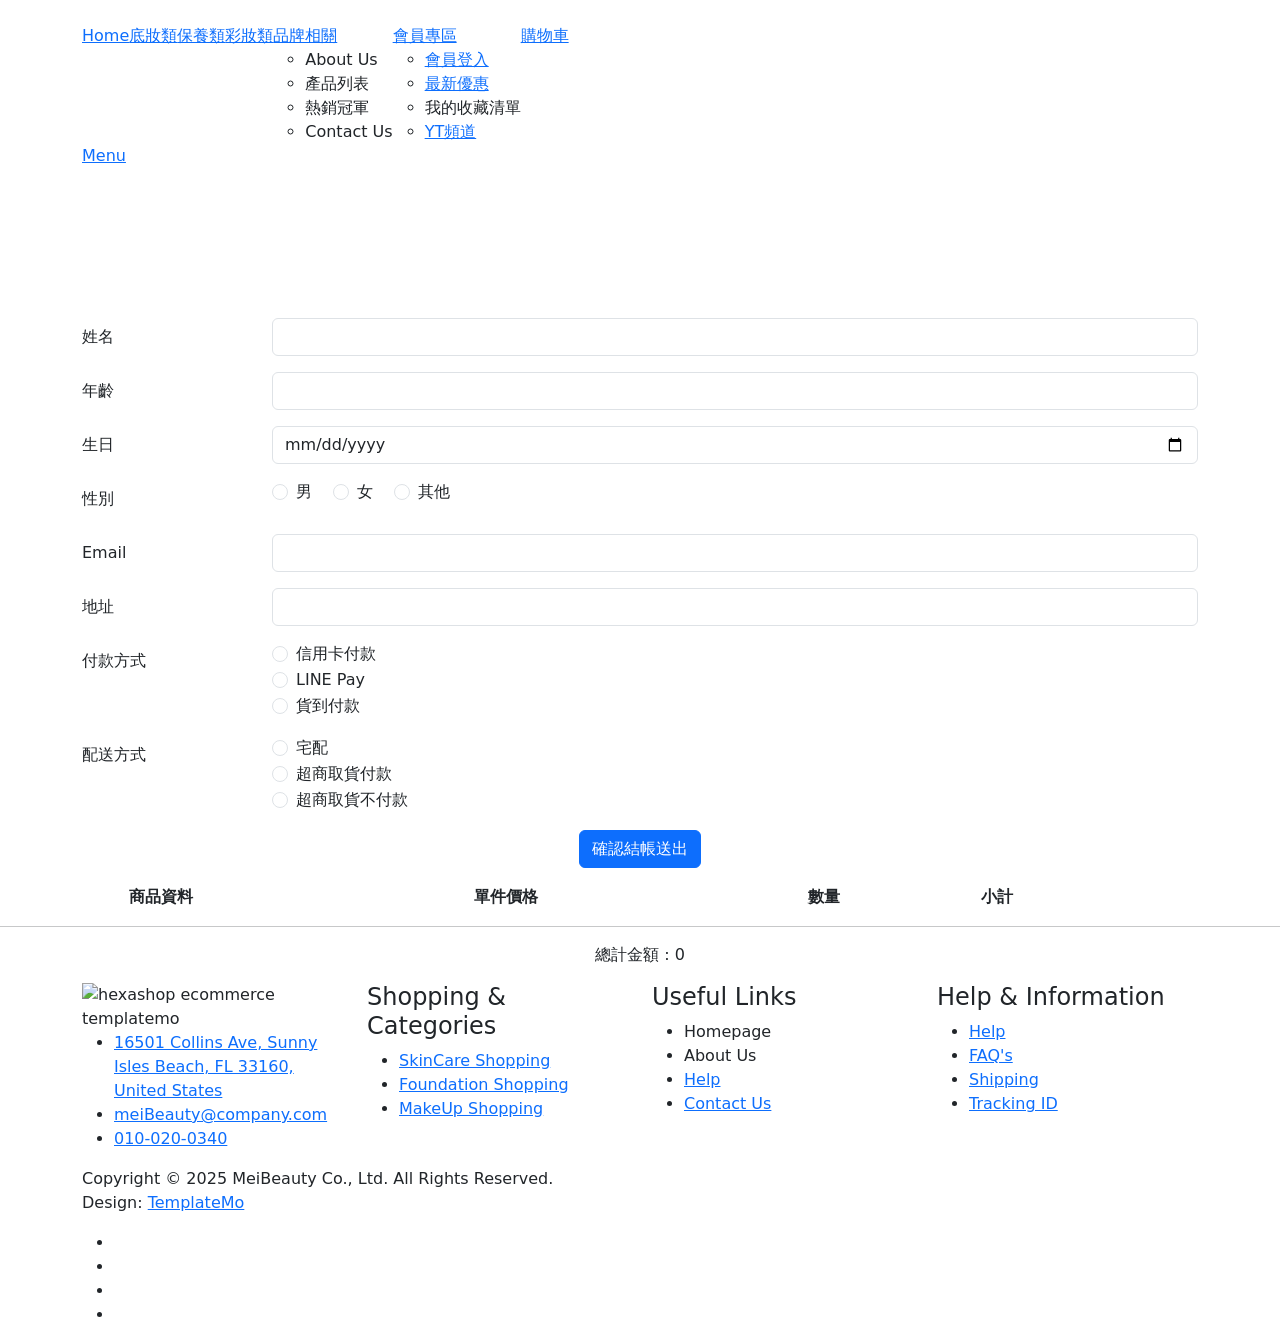
<file: src/main/resources/templates/CheckOut.html>
<!DOCTYPE html>
<html>
  <head>

    <meta charset="utf-8">
    <meta name="viewport" content="width=device-width, initial-scale=1, shrink-to-fit=no">
    <meta name="description" content="">
    <meta name="author" content="">
        <link rel="stylesheet" href="https://cdn.datatables.net/1.13.6/css/jquery.dataTables.min.css">
		<link rel="stylesheet" href="https://cdn.jsdelivr.net/npm/bootstrap@5.3.3/dist/css/bootstrap.min.css">
    <link href="https://fonts.googleapis.com/css?family=Poppins:100,200,300,400,500,600,700,800,900&display=swap" rel="stylesheet">
    <script src="https://code.jquery.com/jquery-3.7.1.min.js"></script>
    <script src="https://cdn.datatables.net/1.13.6/js/jquery.dataTables.min.js"></script>
	

<title>購物車結帳</title>
    <!-- Additional CSS Files -->
    <link rel="stylesheet" type="text/css" th:href="@{/assets/css/bootstrap.min.css}">

    <link rel="stylesheet" type="text/css" th:href="@{/assets/css/font-awesome.css}">

    <link rel="stylesheet" th:href="@{/assets/css/templatemo-hexashop.css}">

    <link rel="stylesheet" th:href="@{/assets/css/owl-carousel.css}">

    <link rel="stylesheet" th:href="@{/assets/css/lightbox.css}">

</head>

<body>
    <!-- ***** Preloader Start ***** -->
    <div id="preloader">
        <div class="jumper">
            <div></div>
            <div></div>
            <div></div>
        </div>
    </div>  
    <!-- ***** Preloader End ***** -->
    
    
    <!-- ***** Header Area Start ***** -->
    <header class="header-area header-sticky">
        <div class="container">
            <div class="row">
                <div class="col-12">
                    <nav class="main-nav">
                        <!-- ***** Logo Start ***** -->
                        <a th:href="@{/home/index}" class="logo">
                            <img th:src="@{/assets/images/logo.png}">
                        </a>
                        <!-- ***** Logo End ***** -->
                        <!-- ***** Menu Start ***** -->
                        <ul class="nav">
                            <li class="scroll-to-section"><a href="#top" class="active">Home</a></li>
                            <li class="scroll-to-section"><a href="#men">底妝類</a></li>
                            <li class="scroll-to-section"><a href="#women">保養類</a></li>
                            <li class="scroll-to-section"><a href="#kids">彩妝類</a></li>
                            <li class="submenu">
                                <a href="javascript:;">品牌相關</a>
                                <ul>
                                    <li><a th:href="@{/home/goAbout}">About Us</a></li>
                                    <li><a th:href="@{/home/goProducts}">產品列表</a></li>
                                    <li><a th:href="@{/home/goSingleProduct}">熱銷冠軍</a></li>
                                    <li><a th:href="@{/home/goContact}">Contact Us</a></li>
                                </ul>
                            </li>
                            <li class="submenu">
                                <a href="javascript:;">會員專區</a>
                                <ul>
                                    <li><a th:href="@{/login/index}" class="loging_Class">會員登入</a></li>
                                    <li><a href="#">最新優惠</a></li>
                                    <li><a th:href="@{/home/heartList}">我的收藏清單</a></li>
                                    <li><a rel="nofollow" href="https://www.youtube.com/" target="_blank">YT頻道</a></li>
                                </ul>
                            </li>
                            <li class="scroll-to-section"><a th:href="@{/home/mycart}" class="mycart_Class">購物車</a></li>
                        </ul>        
                        <a class='menu-trigger'>
                            <span>Menu</span>
                        </a>
                        <!-- ***** Menu End ***** -->
                    </nav>
                </div>
            </div>
        </div>
    </header>
    <!-- ***** Header Area End ***** -->
<!-- 結帳資料會在此再整理並送出。 適合「先進結帳頁 → 再填寫地址、付款方式 → 再送出表單」的流程。-->
<div style="padding-top:150px;">
<form th:action="@{/home/addSubmit}" id="orderForm" method="post" class="container mt-6">
  
  <!-- 姓名 -->
  <div class="mb-3 row">
    <label for="name" class="col-sm-2 col-form-label">姓名</label>
    <div class="col-sm-10">
      <input type="text" class="form-control" id="name" name="name" required>
    </div>
  </div>
  
  <!-- 年齡 -->
  <div class="mb-3 row">
    <label for="age" class="col-sm-2 col-form-label">年齡</label>
    <div class="col-sm-10">
      <input type="number" class="form-control" id="age" name="age" required>
    </div>
  </div>
  
  <!-- 生日 -->
  <div class="mb-3 row">
    <label for="birthDate" class="col-sm-2 col-form-label">生日</label>
    <div class="col-sm-10">
      <input type="date" class="form-control" id="birthDate" name="birthDate" required>
    </div>
  </div>
  
  <!-- 性別 -->
  <div class="mb-3 row">
    <label class="col-sm-2 col-form-label">性別</label>
    <div class="col-sm-10">
      <div class="form-check form-check-inline">
        <input class="form-check-input" type="radio" id="sex_m" name="sex" value="M">
        <label class="form-check-label" for="sex_m">男</label>
      </div>
      <div class="form-check form-check-inline">
        <input class="form-check-input" type="radio" id="sex_f" name="sex" value="F">
        <label class="form-check-label" for="sex_f">女</label>
      </div>
      <div class="form-check form-check-inline">
        <input class="form-check-input" type="radio" id="sex_o" name="sex" value="O">
        <label class="form-check-label" for="sex_o">其他</label>
      </div>
    </div>
  </div>
  
  <!-- Email -->
  <div class="mb-3 row">
    <label for="email" class="col-sm-2 col-form-label">Email</label>
    <div class="col-sm-10">
      <input type="email" class="form-control" id="email" name="email">
    </div>
  </div>
  
  <!-- 地址 -->
  <div class="mb-3 row">
    <label for="address" class="col-sm-2 col-form-label">地址</label>
    <div class="col-sm-10">
      <input type="text" class="form-control" id="address" name="address">
    </div>
  </div>
  
  <!-- 付款方式 -->
  <div class="mb-3 row">
    <label class="col-sm-2 col-form-label">付款方式</label>
    <div class="col-sm-10">
      <div class="form-check">
        <input class="form-check-input" type="radio" id="payment_creditCard" name="payment" value="val-creditCard">
        <label class="form-check-label" for="payment_creditCard">信用卡付款</label>
      </div>
      <div class="form-check">
        <input class="form-check-input" type="radio" id="payment_linePay" name="payment" value="val-linePay">
        <label class="form-check-label" for="payment_linePay">LINE Pay</label>
      </div>
      <div class="form-check">
        <input class="form-check-input" type="radio" id="payment_cash" name="payment" value="val-cash">
        <label class="form-check-label" for="payment_cash">貨到付款</label>
      </div>
    </div>
  </div>
  
  <!-- 配送方式 -->
  <div class="mb-3 row">
    <label class="col-sm-2 col-form-label">配送方式</label>
    <div class="col-sm-10">
      <div class="form-check">
        <input class="form-check-input" type="radio" id="shipping_home" name="shipping" value="val-shipHome">
        <label class="form-check-label" for="shipping_home">宅配</label>
      </div>
      <div class="form-check">
        <input class="form-check-input" type="radio" id="shipping_store_pay" name="shipping" value="val-conPickupCash">
        <label class="form-check-label" for="shipping_store_pay">超商取貨付款</label>
      </div>
      <div class="form-check">
        <input class="form-check-input" type="radio" id="shipping_store_noPay" name="shipping" value="val-conPickupNoCash">
        <label class="form-check-label" for="shipping_store_noPay">超商取貨不付款</label>
      </div>
    </div>
  </div>
  
  <!-- 隱藏欄位 -->
  <input type="hidden" name="productIds_bought" id="productIds_bought">
  
  <!-- 送出按鈕 -->
<div class="mb-3 text-center">
  <button type="submit" class="btn btn-primary">確認結帳送出</button>
</div>
</form>

 </div>   	
<!--     	展示所購買商品清單及數量 -->
		<div id="cartList_div">
		<table id="cartList" class="display" style="width:80%;margin:auto;">
    	<thead id="table-head">
        <tr>
            <th>商品資料</th>
            <th></th>
            <th>單件價格</th>
            <th>數量</th>
            <th>小計</th>
        </tr>
    	</thead>
		</table>
        <!-- 商品列表會用 JS 動態生成 -->
    	</div>
    	
    	<div class=total_Price style="text-align: center;">
		<hr>
		<p >總計金額 : <span id="totalPrice" >0</span></p>

		</div>
		

</body>
    <!-- ***** Footer Start ***** -->
    <footer>
        <div class="container">
            <div class="row">
                <div class="col-lg-3">
                    <div class="first-item">
                        <div class="logo">
                            <img th:src="@{/assets/images/white-logo.png}" alt="hexashop ecommerce templatemo">
                        </div>
                        <ul>
                            <li><a href="#">16501 Collins Ave, Sunny Isles Beach, FL 33160, United States</a></li>
                            <li><a href="#">meiBeauty@company.com</a></li>
                            <li><a href="#">010-020-0340</a></li>
                        </ul>
                    </div>
                </div>
                <div class="col-lg-3">
                    <h4>Shopping &amp; Categories</h4>
                    <ul>
                        <li><a href="#">SkinCare Shopping</a></li>
                        <li><a href="#">Foundation Shopping</a></li>
                        <li><a href="#">MakeUp Shopping</a></li>
                    </ul>
                </div>
                <div class="col-lg-3">
                    <h4>Useful Links</h4>
                    <ul>
                        <li><a th:href="@{/home/index}">Homepage</a></li>
                        <li><a th:href="@{/home/goAbout}">About Us</a></li>
                        <li><a href="#">Help</a></li>
                        <li><a href="#">Contact Us</a></li>
                    </ul>
                </div>
                <div class="col-lg-3">
                    <h4>Help &amp; Information</h4>
                    <ul>
                        <li><a href="#">Help</a></li>
                        <li><a href="#">FAQ's</a></li>
                        <li><a href="#">Shipping</a></li>
                        <li><a href="#">Tracking ID</a></li>
                    </ul>
                </div>
                <div class="col-lg-12">
                    <div class="under-footer">
                        <p>Copyright © 2025 MeiBeauty Co., Ltd. All Rights Reserved. 
                        
                        <br>Design: <a href="https://templatemo.com" target="_parent" title="free css templates">TemplateMo</a></p>
                        <ul>
                            <li><a href="https://www.facebook.com/"><i class="fa fa-facebook"></i></a></li>
                            <li><a href="https://x.com/?&"><i class="fa fa-twitter"></i></a></li>
                            <li><a href="https://tw.linkedin.com/"><i class="fa fa-linkedin"></i></a></li>
                            <li><a href="https://www.behance.net/"><i class="fa fa-behance"></i></a></li>
                        </ul>
                    </div>
                </div>
            </div>
        </div>
    </footer>
    

    <!-- jQuery -->
<!--     <script th:src="@{/assets/js/jquery-2.1.0.min.js}"></script> -->

    <!-- Bootstrap -->
    <script th:src="@{/assets/js/popper.js}"></script>
    <script th:src="@{/assets/js/bootstrap.min.js}"></script>

    <!-- Plugins -->
    <script th:src="@{/assets/js/owl-carousel.js}"></script>
    <script th:src="@{/assets/js/accordions.js}"></script>
    <script th:src="@{/assets/js/datepicker.js}"></script>
    <script th:src="@{/assets/js/scrollreveal.min.js}"></script>
    <script th:src="@{/assets/js/waypoints.min.js}"></script>
    <script th:src="@{/assets/js/jquery.counterup.min.js}"></script>
    <script th:src="@{/assets/js/imgfix.min.js}"></script> 
    <script th:src="@{/assets/js/slick.js}"></script> 
    <script th:src="@{/assets/js/lightbox.js}"></script> 
    <script th:src="@{/assets/js/isotope.js}"></script> 
    
    <!-- Global Init -->
    <script th:src="@{/assets/js/custom.js}"></script>
<script th:inline="javascript">
//🛒 更新購物車數字 (可重複呼叫)
function updateCartCount() {
    let cart = JSON.parse(localStorage.getItem("cart")) || [];
    let cartCount = cart.length;

    let cartLink = document.querySelector(".mycart_Class");
    if (cartCount > 0) {
        cartLink.textContent = "購物車(" + cartCount + ")";
    } else {
        cartLink.textContent = "購物車";
    }
}

// 🚀 一進到頁面就跑一次
document.addEventListener("DOMContentLoaded", function () {
    updateCartCount();
    DT();
});


document.getElementById('orderForm').addEventListener('submit', function() {
    let cart = JSON.parse(localStorage.getItem('cart')) || [];
    // 把陣列轉成字串，例如 "1,2,2"
    document.getElementById('productIds_bought').value = cart.join(',');
});



let table;
function DT(){
	  let cartPublic = JSON.parse(localStorage.getItem("cart")) || [];
	  console.log("Dt : " + cartPublic);
	  if (table){table.destroy();}
//若localStorage存有購物車ID清單，則用datatable呈現
 table = $('#cartList').DataTable({
      serverSide: true,
      processing: true,
      searching: false,
      paging: false,
      info: false,      // 🚫 關閉底下的 info
      ajax: {
          url: /*[[@{/api/restController/cart/receiveCart}]]*/'',
          type: 'POST',
          contentType: 'application/json',
          async:false,
          data: function() {
              return JSON.stringify(cartPublic);
          },
          dataSrc: ''
      },
      columns: [
          { data: 'photoUrl', render: data => '<img src="http://localhost:8080/MeiBeautyOfficial' + data + '" width="80"/>' },
          { data: 'name' },
          { data: 'price' },
          { 
              data: null, 
              render: function(data, type, row) {
      		    let cart = JSON.parse(localStorage.getItem('cart')) || [];
      		    // 統計出現次數
      		    let quantity = cart.filter(id => id == row.productId).length;
      		    row.quantity = quantity;  // 👈 存到 row 裡面
              	return `<span class="mx-2">${row.quantity}</span>             `
          }},
          { data: 'productId',
          	render: function(productId, type, row) {
      		    let cart = JSON.parse(localStorage.getItem('cart')) || [];
      		    // 統計出現次數
      		    let quantity = cart.filter(id => id == productId).length;
      		    let price = row.price;
					let totalSingle = price*quantity;
      		    return totalSingle;

          	}}
          
      ],
      drawCallback: function(settings) {
          // ✅ 每次 DataTable 畫面更新後就呼叫
          updateTotalPrice(this.api());
      }
  });    
}



function updateTotalPrice(table) {
	// 直接從 localStorage 取得完整 id 清單
    let ids = JSON.parse(localStorage.getItem('cart') || '[]');
	console.log('ids to send:', ids);
    fetch(/*[[@{/api/restController/cart/total}]]*/'', {
        method: 'POST',
        headers: { 'Content-Type': 'application/json' },
        body: JSON.stringify(ids)
    })
    .then(response => response.json())  // 後端已經算好總金額
    .then(total => {
        document.getElementById('totalPrice').innerText = total;
    });
}


</script>
</html>
</file>
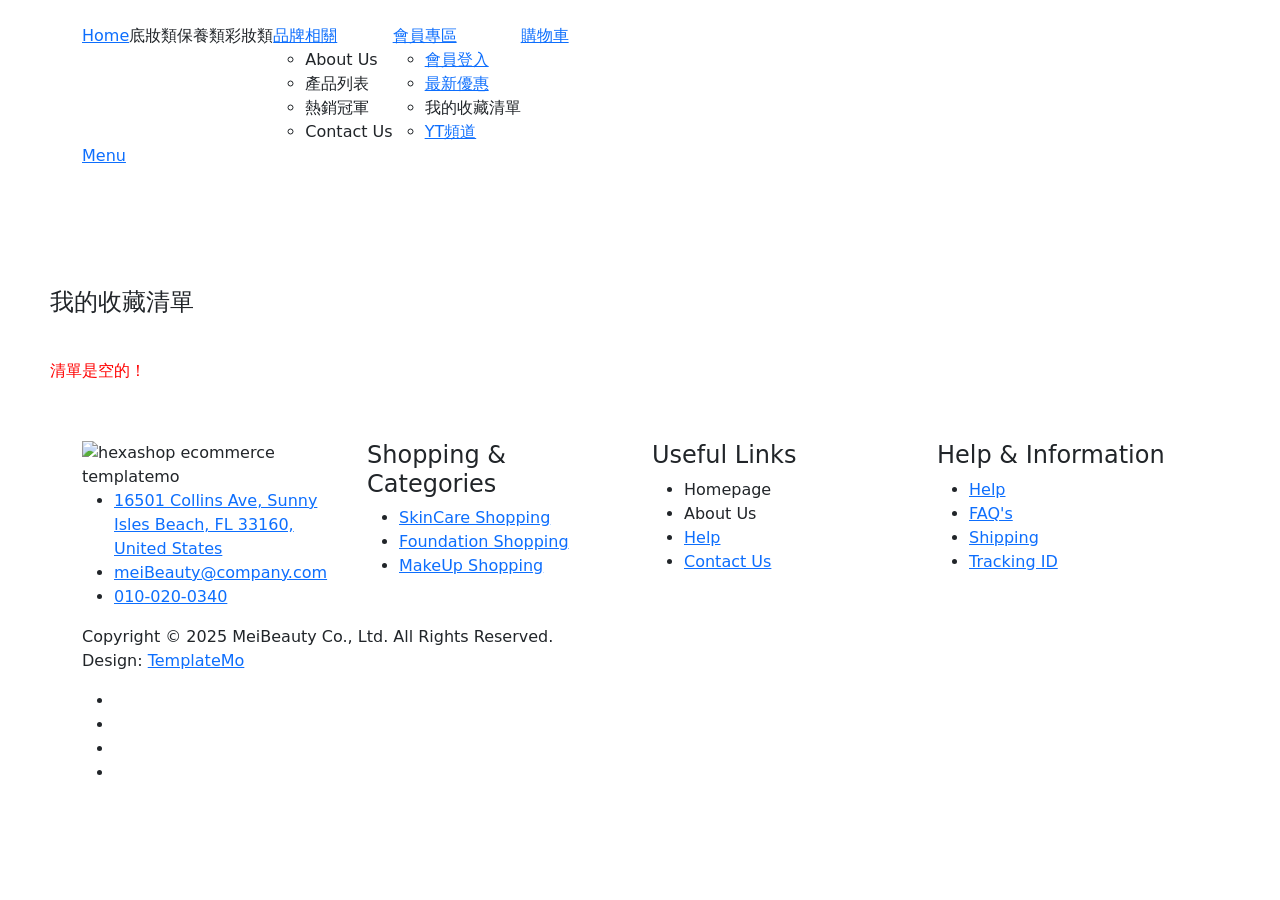
<file: src/main/resources/templates/heartList.html>
<!DOCTYPE html>
<html lang="en">

  <head>

    <meta charset="utf-8">
    <meta name="viewport" content="width=device-width, initial-scale=1, shrink-to-fit=no">
    <meta name="description" content="">
    <meta name="author" content="">
        <link rel="stylesheet" href="https://cdn.datatables.net/1.13.6/css/jquery.dataTables.min.css">
		<link rel="stylesheet" href="https://cdn.jsdelivr.net/npm/bootstrap@5.3.3/dist/css/bootstrap.min.css">
    <link href="https://fonts.googleapis.com/css?family=Poppins:100,200,300,400,500,600,700,800,900&display=swap" rel="stylesheet">
    <script src="https://code.jquery.com/jquery-3.7.1.min.js"></script>
    <script src="https://cdn.datatables.net/1.13.6/js/jquery.dataTables.min.js"></script>
    <title>MeiBeauty - 我的收藏清單</title>


    <!-- Additional CSS Files -->
    <link rel="stylesheet" type="text/css" th:href="@{/assets/css/bootstrap.min.css}">

    <link rel="stylesheet" type="text/css" th:href="@{/assets/css/font-awesome.css}">

    <link rel="stylesheet" th:href="@{/assets/css/templatemo-hexashop.css}">

    <link rel="stylesheet" th:href="@{/assets/css/owl-carousel.css}">

    <link rel="stylesheet" th:href="@{/assets/css/lightbox.css}">

	 <style>
    #all-product-table_wrapper {
        text-align: center !important;
        float: none !important;
        margin-top: 20px; /* 可選，讓分頁和內容有點間距 */
    }
  </style>


<!--

TemplateMo 571 Hexashop

https://templatemo.com/tm-571-hexashop

-->
    </head>
    
    <body>
    
    <!-- ***** Preloader Start ***** -->
    <div id="preloader">
        <div class="jumper">
            <div></div>
            <div></div>
            <div></div>
        </div>
    </div>  
    <!-- ***** Preloader End ***** -->
    
    
    <!-- ***** Header Area Start ***** -->
    <header class="header-area header-sticky">
        <div class="container">
            <div class="row">
                <div class="col-12">
                    <nav class="main-nav">
                        <!-- ***** Logo Start ***** -->
                        <a th:href="@{/home/index}" class="logo">
                            <img th:src="@{/assets/images/logo.png}">
                        </a>
                        <!-- ***** Logo End ***** -->
                        <!-- ***** Menu Start ***** -->
                        <ul class="nav">
                            <li class="scroll-to-section"><a href="index.html" class="active">Home</a></li>
                            <li class="scroll-to-section"><a th:href="@{/home/goProducts?category=2}">底妝類</a></li>
                            <li class="scroll-to-section"><a th:href="@{/home/goProducts?category=3}">保養類</a></li>
                            <li class="scroll-to-section"><a th:href="@{/home/goProducts?category=4}">彩妝類</a></li>
                            <li class="submenu">
                                <a href="javascript:;">品牌相關</a>
                                <ul>
                                    <li><a th:href="@{/home/goAbout}">About Us</a></li>
                                    <li><a th:href="@{/home/goProducts}">產品列表</a></li>
                                    <li><a th:href="@{/home/goSingleProduct}">熱銷冠軍</a></li>
                                    <li><a th:href="@{/home/goContact}">Contact Us</a></li>
                                </ul>
                            </li>
                            <li class="submenu">
                                <a href="javascript:;">會員專區</a>
                                <ul>
                                    <li><a th:href="@{/login/index}" class="loging_Class">會員登入</a></li>
                                    <li><a href="#">最新優惠</a></li>
                                    <li><a th:href="@{/home/heartList}">我的收藏清單</a></li>
                                    <li><a rel="nofollow" href="https://www.youtube.com/" target="_blank">YT頻道</a></li>
                                </ul>
                            </li>
                            <li class="scroll-to-section"><a th:href="@{/home/mycart}" class="mycart_Class">購物車</a></li>
                        </ul>        
                        <a class='menu-trigger'>
                            <span>Menu</span>
                        </a>
                        <!-- ***** Menu End ***** -->
                    </nav>
                </div>
            </div>
        </div>
    </header>
    <!-- ***** Header Area End ***** -->

<br>
<br> 
<br>
<br>
<br> 
<div>
<h4 style="margin-left: 50px;">我的收藏清單</h4>
</div>
<br>    
<div id="heart-message" style="color:red; margin: 10px 0; margin-left: 50px;"></div>
<br> 
<br> 
<table id="heart-table" class="display" style="width:80%;margin:auto;">
    <thead id="table-head">
        <tr>
            <th>商品資料</th>
            <th>品名</th>
            <th>單件價格</th>
            <th></th>
<!--             <th>小計</th> -->
        </tr>
    </thead>
</table>


</div>


    <!-- ***** Footer Start ***** -->
    <footer>
        <div class="container">
            <div class="row">
                <div class="col-lg-3">
                    <div class="first-item">
                        <div class="logo">
                            <img th:src="@{/assets/images/white-logo.png}" alt="hexashop ecommerce templatemo">
                        </div>
                        <ul>
                            <li><a href="#">16501 Collins Ave, Sunny Isles Beach, FL 33160, United States</a></li>
                            <li><a href="#">meiBeauty@company.com</a></li>
                            <li><a href="#">010-020-0340</a></li>
                        </ul>
                    </div>
                </div>
                <div class="col-lg-3">
                    <h4>Shopping &amp; Categories</h4>
                    <ul>
                        <li><a href="#">SkinCare Shopping</a></li>
                        <li><a href="#">Foundation Shopping</a></li>
                        <li><a href="#">MakeUp Shopping</a></li>
                    </ul>
                </div>
                <div class="col-lg-3">
                    <h4>Useful Links</h4>
                    <ul>
                        <li><a th:href="@{/home/index}">Homepage</a></li>
                        <li><a th:href="@{/home/goAbout}">About Us</a></li>
                        <li><a href="#">Help</a></li>
                        <li><a href="#">Contact Us</a></li>
                    </ul>
                </div>
                <div class="col-lg-3">
                    <h4>Help &amp; Information</h4>
                    <ul>
                        <li><a href="#">Help</a></li>
                        <li><a href="#">FAQ's</a></li>
                        <li><a href="#">Shipping</a></li>
                        <li><a href="#">Tracking ID</a></li>
                    </ul>
                </div>
                <div class="col-lg-12">
                    <div class="under-footer">
                        <p>Copyright © 2025 MeiBeauty Co., Ltd. All Rights Reserved. 
                        
                        <br>Design: <a href="https://templatemo.com" target="_parent" title="free css templates">TemplateMo</a></p>
                        <ul>
                            <li><a href="https://www.facebook.com/"><i class="fa fa-facebook"></i></a></li>
                            <li><a href="https://x.com/?&"><i class="fa fa-twitter"></i></a></li>
                            <li><a href="https://tw.linkedin.com/"><i class="fa fa-linkedin"></i></a></li>
                            <li><a href="https://www.behance.net/"><i class="fa fa-behance"></i></a></li>
                        </ul>
                    </div>
                </div>
            </div>
        </div>
    </footer>
    

    <!-- jQuery -->
<!--     <script th:src="@{/assets/js/jquery-2.1.0.min.js}"></script> -->

    <!-- Bootstrap -->
    <script th:src="@{/assets/js/popper.js}"></script>
    <script th:src="@{/assets/js/bootstrap.min.js}"></script>

    <!-- Plugins -->
    <script th:src="@{/assets/js/owl-carousel.js}"></script>
    <script th:src="@{/assets/js/accordions.js}"></script>
    <script th:src="@{/assets/js/datepicker.js}"></script>
    <script th:src="@{/assets/js/scrollreveal.min.js}"></script>
    <script th:src="@{/assets/js/waypoints.min.js}"></script>
    <script th:src="@{/assets/js/jquery.counterup.min.js}"></script>
    <script th:src="@{/assets/js/imgfix.min.js}"></script> 
    <script th:src="@{/assets/js/slick.js}"></script> 
    <script th:src="@{/assets/js/lightbox.js}"></script> 
    <script th:src="@{/assets/js/isotope.js}"></script> 
    
    <!-- Global Init -->
    <script th:src="@{/assets/js/custom.js}"></script>
<script th:inline="javascript">

//從 localStorage 讀購物車
function getHeart() {
    return JSON.parse(localStorage.getItem("heart")) || [];
}

// 存回 localStorage
function saveHeart(heart) {
    localStorage.setItem("heart", JSON.stringify(heart));
}
// let cartPublic = JSON.parse(localStorage.getItem("heart")) || [];


//從 localStorage 讀購物車
function getCart() {
    return JSON.parse(localStorage.getItem("cart")) || [];
}

// 存回 localStorage
function saveCart(cart) {
    localStorage.setItem("cart", JSON.stringify(cart));
}




//若購物車清單是空的，則畫面出現文字
$(document).ready(function () {
    let heart = JSON.parse(localStorage.getItem("heart")) || [];
    let messageDiv = $("#heart-message");

    let heartTable = $('#heart-table');
    if (heart.length == 0) {
        messageDiv.text("清單是空的！");
        heartTable.hide();//隱藏datatable
        return; // 不初始化 DataTable
    } else {
        messageDiv.text(""); // 清空訊息
        DT();
    }
    
});
 
let table;
function DT(){
	  let heartPublic = JSON.parse(localStorage.getItem("heart")) || [];
	  console.log("Dt : " + heartPublic);
	  if (table){table.destroy();}//如果table已經存在，就先destroy
//若localStorage存有購物車ID清單，則用datatable呈現
   table = $('#heart-table').DataTable({
        serverSide: true,
        processing: true,
        searching: false,
        paging: false,
        info: false,      // 🚫 關閉底下的 info
        ajax: {
            url: /*[[@{/api/restController/getHeart}]]*/'',
            type: 'POST',
            contentType: 'application/json',
            async:false,
            data: function() {
                return JSON.stringify(heartPublic);
            },
            dataSrc: ''
        },
        columns: [
            { data: 'photoUrl', render: data => '<img src="http://localhost:8080/MeiBeautyOfficial' + data + '" width="80"/>' },
            { data: 'name' },
            { data: 'price' },
            { 
                data: null, 
                render: function(data, type, row) {
        		    let heart = JSON.parse(localStorage.getItem('heart')) || [];

                	return `
                    <button class="btn btn-sm btn-secondary btn-decrease" data-id="${row.productId}">從清單中刪除</button>
                    <button class="btn btn-sm btn-secondary btn-increase" data-id="${row.productId}">加入購物車</button>
                `
            }},
        ]
    });    
  }
    
//🛒 更新購物車數字 (可重複呼叫)
  function updateCartCount() {
      let cart = JSON.parse(localStorage.getItem("cart")) || [];
      let cartCount = cart.length;

      let cartLink = document.querySelector(".mycart_Class");
      if (cartCount > 0) {
          cartLink.textContent = "購物車(" + cartCount + ")";
      } else {
          cartLink.textContent = "購物車";
      }
  };

// 🚀 一進到頁面就跑一次
  document.addEventListener("DOMContentLoaded", function () {
      updateCartCount();
  });
    
    
    //+-按鈕監聽功能
 	// 增加數量
    $('#heart-table').on('click', '.btn-increase', function() {
    	let cart = JSON.parse(localStorage.getItem("cart")) || [];
    	// $(this) = 你點到的 <button>
        // .closest('tr') = 往外層找，找到最近的 <tr>
        const rowData = table.row($(this).closest('tr')).data();
     	// 直接拿到 productId
        const id = rowData.productId;
     	// 把這個 id 推入 cart 陣列
        cart.push(id);

        // 存回 localStorage
        localStorage.setItem('cart', JSON.stringify(cart));
		
     	// 如果 heart 收藏清單有同樣 id，就移除它
        let heart = JSON.parse(localStorage.getItem("heart")) || [];
        heart = heart.filter(pid => pid !== id); // 過濾掉相同 id   .filter() 是陣列方法，用來「過濾」出符合條件的元素，返回新陣列。
        localStorage.setItem("heart", JSON.stringify(heart));

        alert("商品已加入購物車，並從收藏清單移除");
        
        // 重新渲染 DataTable
        DT();
                
     	// 更新購物車文字顯示
  	    let cartCount = cart.length;
  	    let cartLink = $(".mycart_Class"); // 選取你的購物車 <a> 元素
  	    if (cartCount > 0) {
  	        cartLink.text("購物車(" + cartCount + ")");
  	    } else {
  	        cartLink.text("購物車");
  	    }
    });

    // 減少數量
    $('#heart-table').on('click', '.btn-decrease', function() {
    	let heart = JSON.parse(localStorage.getItem("heart")) || [];
    	let cart = JSON.parse(localStorage.getItem("cart")) || [];
    	// $(this) = 你點到的 <button>
        // .closest('tr') = 往外層找，找到最近的 <tr>
        const rowData = table.row($(this).closest('tr')).data();
     	// 直接拿到 productId
        const id = rowData.productId;
     	// 找到 id 在陣列中的位置
        const index = heart.indexOf(id);
        
        heart.splice(index, 1); // 刪掉一個元素        
     	// 存回 localStorage
        localStorage.setItem('heart', JSON.stringify(heart));
        // 重新渲染 DataTable
//         table.ajax.reload();
        DT(); 
        
         
        //若清單內容為空，則回歸顯示"清單是空的！"
        if (heart.length == 0){
        	$('#heart-table').hide();
        	let heartEmptyMessage = $("#heart-message");
        	heartEmptyMessage.text("清單是空的！");
        	
        }
        
    });


</script>

  </body>

</html>
</file>
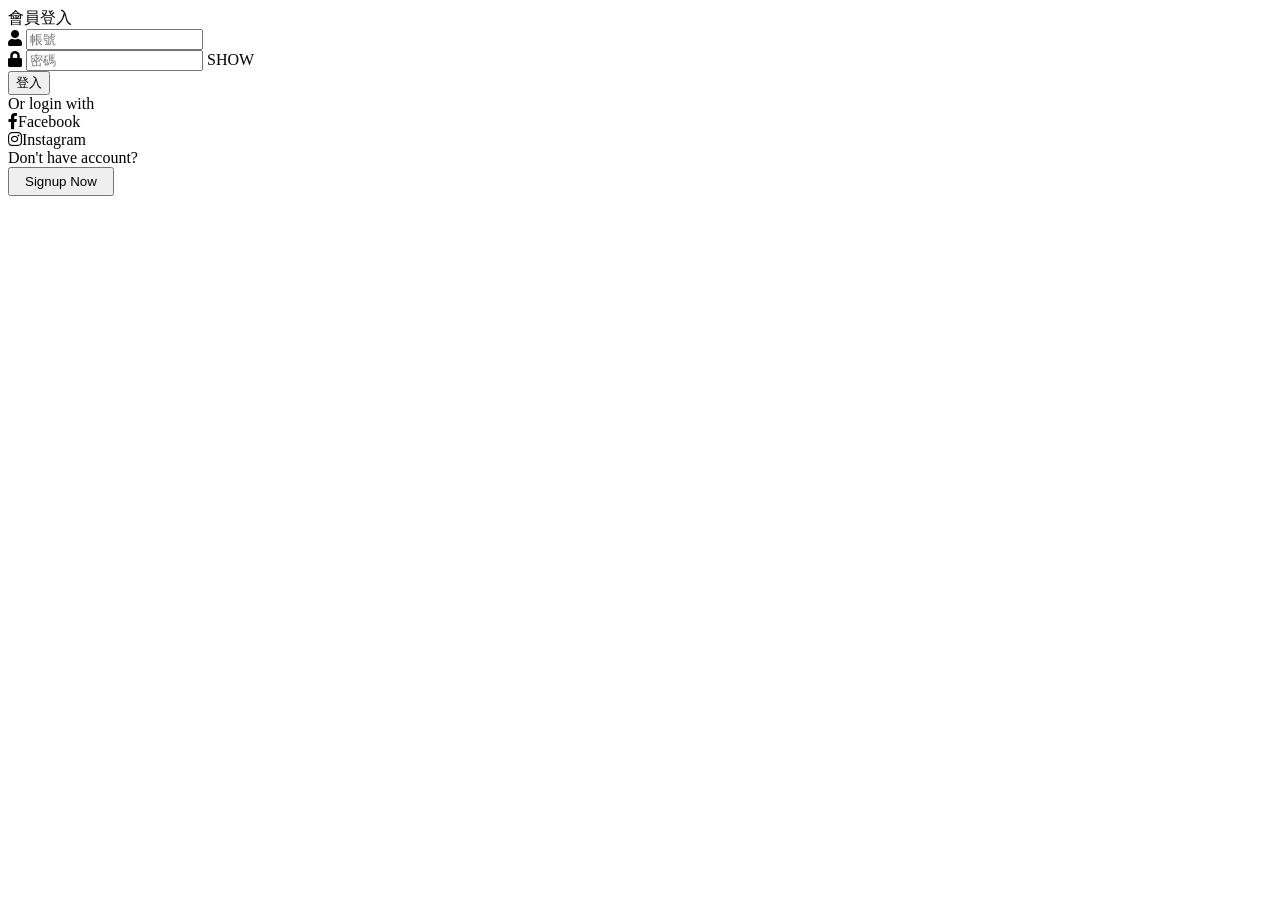
<file: src/main/resources/templates/login.html>
<!DOCTYPE html>
<!-- Created By CodingNepal -->
<html lang="en" dir="ltr">
   <head>
      <meta charset="utf-8">
      <link href="https://fonts.googleapis.com/css?family=Montserrat:400,500,600,700|Poppins:400,500&display=swap" rel="stylesheet">
      <title>會員登入</title>
      <link rel="stylesheet" th:href="@{/assets/css/loginStyle.css}">
      <link rel="stylesheet" href="https://cdnjs.cloudflare.com/ajax/libs/font-awesome/5.15.3/css/all.min.css"/>
      <script src="https://code.jquery.com/jquery-3.7.1.min.js"></script>
      <script src="https://cdn.datatables.net/2.0.7/js/dataTables.min.js"></script>
   </head>
   <body class="login-page">
      <div class="bg-img">
         <div class="content">
            <header>會員登入</header>
            <form th:action="@{/login/doLogin}" method="post">
               <div class="field">
                  <span class="fa fa-user"></span>
                  <input type="text" name="username" required placeholder="帳號">
               </div>
               <div class="field space">
                  <span class="fa fa-lock"></span>
                  <input type="password" class="pass-key" name="password" required placeholder="密碼">
                  <span class="show">SHOW</span>
               </div>
    <div style="color:red;">
        <!-- 錯誤訊息展示 -->
        <span id="errMsgSpan"></span>
    </div>
               <div class="field">
                  <button type="submit">登入</button>
               </div>
            </form>
            <div class="login">
               Or login with
            </div>
            <div class="links">
               <div class="facebook">
                  <i class="fab fa-facebook-f"><span>Facebook</span></i>
               </div>
               <div class="instagram">
                  <i class="fab fa-instagram"><span>Instagram</span></i>
               </div>
            </div>
            <div class="signup">
               Don't have account?
            <form id="goAdd" th:action="@{/users/addUser}" method="post">
			 <button type="submit" style="padding:5px 15px;">Signup Now</button>
			<!-- 只有form表單才能設定http method="post" 所以我要用按鈕跳轉到其他畫面，但不想讓人可以直接輸入url就進來的話，為了使用POST 就還是要用form -->
			</form>
            </div>
         </div>
      </div>
      <script th:inline="javascript">
         const pass_field = document.querySelector('.pass-key');
         const showBtn = document.querySelector('.show');
         showBtn.addEventListener('click', function(){
          if(pass_field.type === "password"){
            pass_field.type = "text";
            showBtn.textContent = "HIDE";
            showBtn.style.color = "#3498db";
          }else{
            pass_field.type = "password";
            showBtn.textContent = "SHOW";
            showBtn.style.color = "#222";
          }
         });
         
       //錯誤訊息顯示  
       const params = new URLSearchParams(window.location.search);
       if (params.has("error")) {
           let errMsg = decodeURIComponent(params.get("error"));
       	document.getElementById('errMsgSpan').textContent = errMsg;
       }
       
// 		function doSubmit() {
// 			$("#goAdd").submit();
// 		}
      </script>
   </body>
</html>
</file>
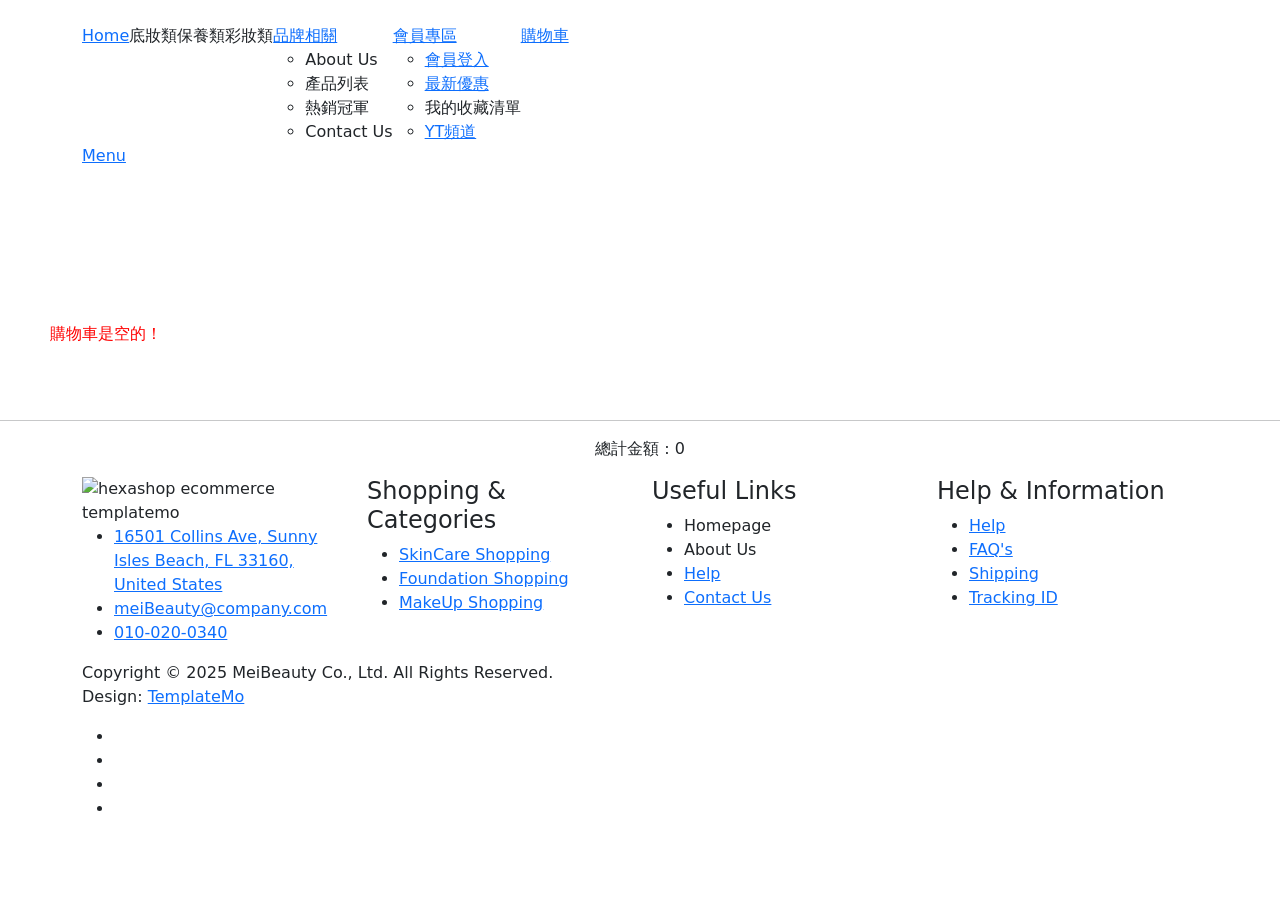
<file: src/main/resources/templates/mycart.html>
<!DOCTYPE html>
<html>
<head>
<meta charset="UTF-8">
<meta charset="utf-8">
    <meta name="viewport" content="width=device-width, initial-scale=1, shrink-to-fit=no">
    <meta name="description" content="">
    <meta name="author" content="">
        <link rel="stylesheet" href="https://cdn.datatables.net/1.13.6/css/jquery.dataTables.min.css">
		<link rel="stylesheet" href="https://cdn.jsdelivr.net/npm/bootstrap@5.3.3/dist/css/bootstrap.min.css">
    <link href="https://fonts.googleapis.com/css?family=Poppins:100,200,300,400,500,600,700,800,900&display=swap" rel="stylesheet">
    <script src="https://code.jquery.com/jquery-3.7.1.min.js"></script>
    <script src="https://cdn.datatables.net/1.13.6/js/jquery.dataTables.min.js"></script>
<title>我的購物車</title>
  <style>
    /* 把表頭整列隱藏 */
/*     #cart-table thead { */
/*         display: none; */
/*     } */
  </style>
    <!-- Additional CSS Files -->
    <link rel="stylesheet" type="text/css" th:href="@{/assets/css/bootstrap.min.css}">

    <link rel="stylesheet" type="text/css" th:href="@{/assets/css/font-awesome.css}">

    <link rel="stylesheet" th:href="@{/assets/css/templatemo-hexashop.css}">

    <link rel="stylesheet" th:href="@{/assets/css/owl-carousel.css}">

    <link rel="stylesheet" th:href="@{/assets/css/lightbox.css}">


</head>
<body>
    <!-- ***** Preloader Start ***** -->
    <div id="preloader">
        <div class="jumper">
            <div></div>
            <div></div>
            <div></div>
        </div>
    </div>  
    <!-- ***** Preloader End ***** -->
    
    
    <!-- ***** Header Area Start ***** -->
    <header class="header-area header-sticky">
        <div class="container">
            <div class="row">
                <div class="col-12">
                    <nav class="main-nav">
                        <!-- ***** Logo Start ***** -->
                        <a th:href="@{/home/index}" class="logo">
                            <img th:src="@{/assets/images/logo.png}">
                        </a>
                        <!-- ***** Logo End ***** -->
                        <!-- ***** Menu Start ***** -->
                        <ul class="nav">
                            <li class="scroll-to-section"><a th:href="@{/home/index}" class="active">Home</a></li>
                            <li class="scroll-to-section"><a th:href="@{/home/goProducts?category=2}">底妝類</a></li>
                            <li class="scroll-to-section"><a th:href="@{/home/goProducts?category=3}">保養類</a></li>
                            <li class="scroll-to-section"><a th:href="@{/home/goProducts?category=4}">彩妝類</a></li>
                            <li class="submenu">
                                <a href="javascript:;">品牌相關</a>
                                <ul>
                                    <li><a th:href="@{/home/goAbout}">About Us</a></li>
                                    <li><a th:href="@{/home/goProducts}">產品列表</a></li>
                                    <li><a th:href="@{/home/goSingleProduct}">熱銷冠軍</a></li>
                                    <li><a th:href="@{/home/goContact}">Contact Us</a></li>
                                </ul>
                            </li>
                            <li class="submenu">
                                <a href="javascript:;">會員專區</a>
                                <ul>
                                    <li><a th:href="@{/login/index}" class="loging_Class">會員登入</a></li>
                                    <li><a href="#">最新優惠</a></li>
                                    <li><a th:href="@{/home/heartList}">我的收藏清單</a></li>
                                    <li><a rel="nofollow" href="https://www.youtube.com/" target="_blank">YT頻道</a></li>
                                </ul>
                            </li>
                            <li class="scroll-to-section"><a th:href="@{/mycart.html}" class="mycart_Class">購物車</a></li>
                        </ul>        
                        <a class='menu-trigger'>
                            <span>Menu</span>
                        </a>
                        <!-- ***** Menu End ***** -->
                    </nav>
                </div>
            </div>
        </div>
    </header>
    <!-- ***** Header Area End ***** -->

<br>
<br> 
<br>
<br>
<br> 
<div>
<!-- <h4 style="margin-left: 50px;">我的購物車清單</h4> -->
</div>
<br>    
<div id="cart-message" style="color:red; margin: 10px 0; margin-left: 50px;"></div>
<br> 
<br> 
<table id="cart-table" class="display" style="width:80%;margin:auto;">
    <thead id="table-head">
        <tr>
            <th>商品資料</th>
            <th></th>
            <th>單件價格</th>
            <th>數量</th>
            <th>小計</th>
        </tr>
    </thead>
</table>

<!-- 購物車末尾 總計金額 及結帳按鈕
			結帳只是 導向另一個結帳頁面（例如「/checkout」），資料不是立即送出。-->
<div class=total_Price style="text-align: center;">
<hr>
<p >總計金額 : <span id="totalPrice" >0</span></p>
<a th:href="@{/home/CheckOut}" class="checkOut_class">結帳</a>


</div>


    <!-- ***** Footer Start ***** -->
    <footer>
        <div class="container">
            <div class="row">
                <div class="col-lg-3">
                    <div class="first-item">
                        <div class="logo">
                            <img th:src="@{/assets/images/white-logo.png}" alt="hexashop ecommerce templatemo">
                        </div>
                        <ul>
                            <li><a href="#">16501 Collins Ave, Sunny Isles Beach, FL 33160, United States</a></li>
                            <li><a href="#">meiBeauty@company.com</a></li>
                            <li><a href="#">010-020-0340</a></li>
                        </ul>
                    </div>
                </div>
                <div class="col-lg-3">
                    <h4>Shopping &amp; Categories</h4>
                    <ul>
                        <li><a href="#">SkinCare Shopping</a></li>
                        <li><a href="#">Foundation Shopping</a></li>
                        <li><a href="#">MakeUp Shopping</a></li>
                    </ul>
                </div>
                <div class="col-lg-3">
                    <h4>Useful Links</h4>
                    <ul>
                        <li><a th:href="@{/home/index}">Homepage</a></li>
                        <li><a th:href="@{/home/goAbout}">About Us</a></li>
                        <li><a href="#">Help</a></li>
                        <li><a href="#">Contact Us</a></li>
                    </ul>
                </div>
                <div class="col-lg-3">
                    <h4>Help &amp; Information</h4>
                    <ul>
                        <li><a href="#">Help</a></li>
                        <li><a href="#">FAQ's</a></li>
                        <li><a href="#">Shipping</a></li>
                        <li><a href="#">Tracking ID</a></li>
                    </ul>
                </div>
                <div class="col-lg-12">
                    <div class="under-footer">
                        <p>Copyright © 2025 MeiBeauty Co., Ltd. All Rights Reserved. 
                        
                        <br>Design: <a href="https://templatemo.com" target="_parent" title="free css templates">TemplateMo</a></p>
                        <ul>
                            <li><a href="https://www.facebook.com/"><i class="fa fa-facebook"></i></a></li>
                            <li><a href="https://x.com/?&"><i class="fa fa-twitter"></i></a></li>
                            <li><a href="https://tw.linkedin.com/"><i class="fa fa-linkedin"></i></a></li>
                            <li><a href="https://www.behance.net/"><i class="fa fa-behance"></i></a></li>
                        </ul>
                    </div>
                </div>
            </div>
        </div>
    </footer>
    

    <!-- jQuery -->
<!--     <script th:src="@{/assets/js/jquery-2.1.0.min.js}"></script> -->

    <!-- Bootstrap -->
    <script th:src="@{/assets/js/popper.js}"></script>
    <script th:src="@{/assets/js/bootstrap.min.js}"></script>

    <!-- Plugins -->
    <script th:src="@{/assets/js/owl-carousel.js}"></script>
    <script th:src="@{/assets/js/accordions.js}"></script>
    <script th:src="@{/assets/js/datepicker.js}"></script>
    <script th:src="@{/assets/js/scrollreveal.min.js}"></script>
    <script th:src="@{/assets/js/waypoints.min.js}"></script>
    <script th:src="@{/assets/js/jquery.counterup.min.js}"></script>
    <script th:src="@{/assets/js/imgfix.min.js}"></script> 
    <script th:src="@{/assets/js/slick.js}"></script> 
    <script th:src="@{/assets/js/lightbox.js}"></script> 
    <script th:src="@{/assets/js/isotope.js}"></script> 
    
    <!-- Global Init -->
    <script th:src="@{/assets/js/custom.js}"></script>
<script th:inline="javascript">

//從 localStorage 讀購物車
function getCart() {
    return JSON.parse(localStorage.getItem("cart")) || [];
}

// 存回 localStorage
function saveCart(cart) {
    localStorage.setItem("cart", JSON.stringify(cart));
}

// let cartPublic = JSON.parse(localStorage.getItem("cart")) || [];

//若購物車清單是空的，則畫面出現文字
$(document).ready(function () {
    let cart = JSON.parse(localStorage.getItem("cart")) || [];
    let messageDiv = $("#cart-message");
    let checkOutBtn = $(".checkOut_class");
    let cartTable = $('#cart-table');
    if (cart.length == 0) {
        messageDiv.text("購物車是空的！");
        checkOutBtn.hide(); // 🔹隱藏結帳按鈕
        cartTable.hide();//隱藏datatable
        return; // 不初始化 DataTable
    } else {
        messageDiv.text(""); // 清空訊息
        checkOutBtn.show(); // 🔹顯示結帳按鈕
        DT();
    }
    
});
 
let table;
function DT(){
	  let cartPublic = JSON.parse(localStorage.getItem("cart")) || [];
	  console.log("Dt : " + cartPublic);
	  if (table){table.destroy();}
//若localStorage存有購物車ID清單，則用datatable呈現
   table = $('#cart-table').DataTable({
        serverSide: true,
        processing: true,
        searching: false,
        paging: false,
        info: false,      // 🚫 關閉底下的 info
        ajax: {
            url: /*[[@{/api/restController/cart/receiveCart}]]*/'',
            type: 'POST',
            contentType: 'application/json',
            async:false,
            data: function() {
                return JSON.stringify(cartPublic);
            },
            dataSrc: ''
        },
        columns: [
            { data: 'photoUrl', render: data => '<img src="http://localhost:8080/MeiBeautyOfficial' + data + '" width="80"/>' },
            { data: 'name' },
            { data: 'price' },
            { 
                data: null, 
                render: function(data, type, row) {
        		    let cart = JSON.parse(localStorage.getItem('cart')) || [];
        		    // 統計出現次數
        		    let quantity = cart.filter(id => id == row.productId).length;
        		    row.quantity = quantity;  // 👈 存到 row 裡面
                	return `
                    <button class="btn btn-sm btn-secondary btn-decrease" data-id="${row.productId}">-</button>
                    <span class="mx-2">${row.quantity}</span>
                    <button class="btn btn-sm btn-secondary btn-increase" data-id="${row.productId}">+</button>
                `
            }},
            { data: 'productId',
            	render: function(productId, type, row) {
        		    let cart = JSON.parse(localStorage.getItem('cart')) || [];
        		    // 統計出現次數
        		    let quantity = cart.filter(id => id == productId).length;
        		    let price = row.price;
					let totalSingle = price*quantity;
        		    return totalSingle;

            	}}
            
        ],
        drawCallback: function(settings) {
            // ✅ 每次 DataTable 畫面更新後就呼叫
            updateTotalPrice(this.api());
        }
    });    
  }
    
//🛒 更新購物車數字 (可重複呼叫)
  function updateCartCount() {
      let cart = JSON.parse(localStorage.getItem("cart")) || [];
      let cartCount = cart.length;

      let cartLink = document.querySelector(".mycart_Class");
      if (cartCount > 0) {
          cartLink.textContent = "購物車(" + cartCount + ")";
      } else {
          cartLink.textContent = "購物車";
      }
  };

// 🚀 一進到頁面就跑一次
  document.addEventListener("DOMContentLoaded", function () {
      updateCartCount();
  });
    
    
    //+-按鈕監聽功能
 	// 增加數量
    $('#cart-table').on('click', '.btn-increase', function() {
    	let cart = JSON.parse(localStorage.getItem("cart")) || [];
    	// $(this) = 你點到的 <button>
        // .closest('tr') = 往外層找，找到最近的 <tr>
        const rowData = table.row($(this).closest('tr')).data();
     	// 直接拿到 productId
        const id = rowData.productId;
     	// 把這個 id 推入 cart 陣列
        cart.push(id);

        // 存回 localStorage
        localStorage.setItem('cart', JSON.stringify(cart));

        // 重新渲染 DataTable
//         table.ajax.reload();
        DT();
                
     	// 更新購物車文字顯示
  	    let cartCount = cart.length;
  	    let cartLink = $(".mycart_Class"); // 選取你的購物車 <a> 元素
  	    if (cartCount > 0) {
  	        cartLink.text("購物車(" + cartCount + ")");
  	    } else {
  	        cartLink.text("購物車");
  	    }
  	    
  	    alert("商品已加入購物車！");
    });

    // 減少數量
    $('#cart-table').on('click', '.btn-decrease', function() {
    	let cart = JSON.parse(localStorage.getItem("cart")) || [];
    	// $(this) = 你點到的 <button>
        // .closest('tr') = 往外層找，找到最近的 <tr>
        const rowData = table.row($(this).closest('tr')).data();
     	// 直接拿到 productId
        const id = rowData.productId;
     	// 找到 id 在陣列中的位置
        const index = cart.indexOf(id);
     	//找到該id在陣列中的數量
        let quantity = cart.filter(myId => myId == id).length;
        // 如果存在就刪掉
        if (index !== -1 && quantity>1) {
          cart.splice(index, 1); // 刪掉一個元素
        }
        //如果id只有一個，應刪除整列
        else if (index !=-1 && quantity==1) {
        	// 如果只有一個
        	cart.splice(index, 1); // 刪掉一個元素

        }
        
     	// 存回 localStorage
        localStorage.setItem('cart', JSON.stringify(cart));
        // 重新渲染 DataTable
//         table.ajax.reload();
        DT(); 
        
         
        //若購物車內容為空，則回歸顯示"購物車是空的！"
        if (cart.length == 0){
        	$('#cart-table').hide();
        	let cartEmptyMessage = $("#cart-message");
        	cartEmptyMessage.text("購物車是空的！");
        	
        }
        
     	// 更新購物車文字顯示
  	    let cartCount = cart.length;
  	    let cartLink = $(".mycart_Class"); // 選取你的購物車 <a> 元素
  	    if (cartCount > 0) {
  	        cartLink.text("購物車(" + cartCount + ")");
  	    } else {
  	        cartLink.text("購物車");
  	    }
  	    
  	    alert("商品從購物車移除！");
        
    });



function updateTotalPrice(table) {
	// 直接從 localStorage 取得完整 id 清單
    let ids = JSON.parse(localStorage.getItem('cart') || '[]');
	console.log('ids to send:', ids);
    fetch(/*[[@{/api/restController/cart/total}]]*/'', {
        method: 'POST',
        headers: { 'Content-Type': 'application/json' },
        body: JSON.stringify(ids)
    })
    .then(response => response.json())  // 後端已經算好總金額
    .then(total => {
        document.getElementById('totalPrice').innerText = total;
    });
}



</script>


</body>
</html>
</file>
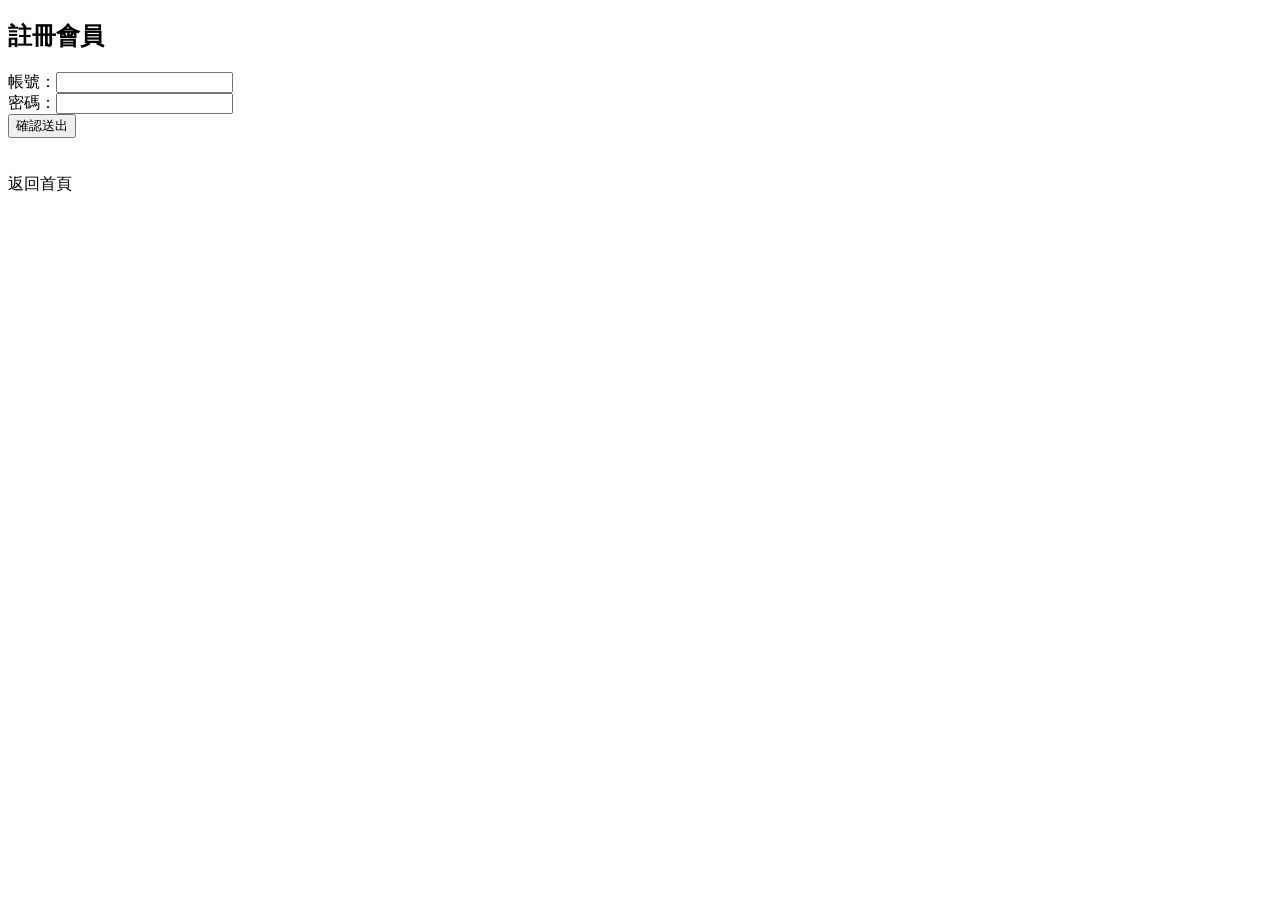
<file: src/main/resources/templates/usersAdd.html>
<!DOCTYPE html>
<html xmlns:th="http://www.thymeleaf.org">
<head>
    <meta charset="UTF-8">
    <title>註冊會員</title>
    <link rel="stylesheet" href="https://cdn.datatables.net/2.0.7/css/dataTables.dataTables.min.css"/>
    <link href="https://fonts.googleapis.com/css?family=Poppins:100,200,300,400,500,600,700,800,900&display=swap" rel="stylesheet">
    <script src="https://code.jquery.com/jquery-3.7.1.min.js"></script>
    <script src="https://cdn.datatables.net/2.0.7/js/dataTables.min.js"></script>
</head>
<body>
    <h2>註冊會員</h2>
	
<!--	注意${跟@{用法不一樣--->
<!--	1.${...}（取變數）-->
<!--	用途：取得「後端 Model 傳來」的屬性值，或是物件中的值。-->
<!--	寫法：${變數名}，通常用在 th:text、th:value、th:if、th:each 等。-->
<!--	對應 Spring Boot 的 Model-->
<!--	例如 model.addAttribute("addMsg", "成功")，在頁面就可用 ${addMsg}。-->
<!--	2.@{...}（解析 URL）-->
<!--	用途：產生動態 URL，會自動幫你加上 Context Path、變數參數等。-->
<!--	寫法：@{...}，常用在 th:action、th:href、th:src 等-->
<!--	支援參數帶入-->
<!--	例如 /students/addInex 可以寫成 @{/students/addInex}-->
	
	<input type="hidden" id="resultMsg" name="resultMsg" th:value="${addMsg}"/>
	
    <form th:action="@{/users/addSubmit}" method="post">
        帳號：<input type="text" name="name" required><br>
        密碼：<input type="number" name="pwd" required><br><!-- 後端對應是對照name這個屬性，這邊名字一定要跟DTO一模一樣 -->        
        <button type="submit">確認送出</button>    <!-- 按鈕一定要寫在FORM裡面，表示要將此表單的內容送出 -->
    </form>
	<br>
	<br>
	<a th:href="@{/home/index}" class="return_home">返回首頁</a>
	
	<script>
		window.onload = function() {//onload = 當 網頁完全載入完成 後要執行的事件
		    var msg = $('#resultMsg').val();
		    if (msg) {//if (msg)的寫法意思是若msg有值
		        alert(msg);
		    }
		};
	</script>
	
	<!--${addMsg}是在接值。 @{/users/addSubmit}是指url路徑 -->
	
</body>
</html>
</file>
